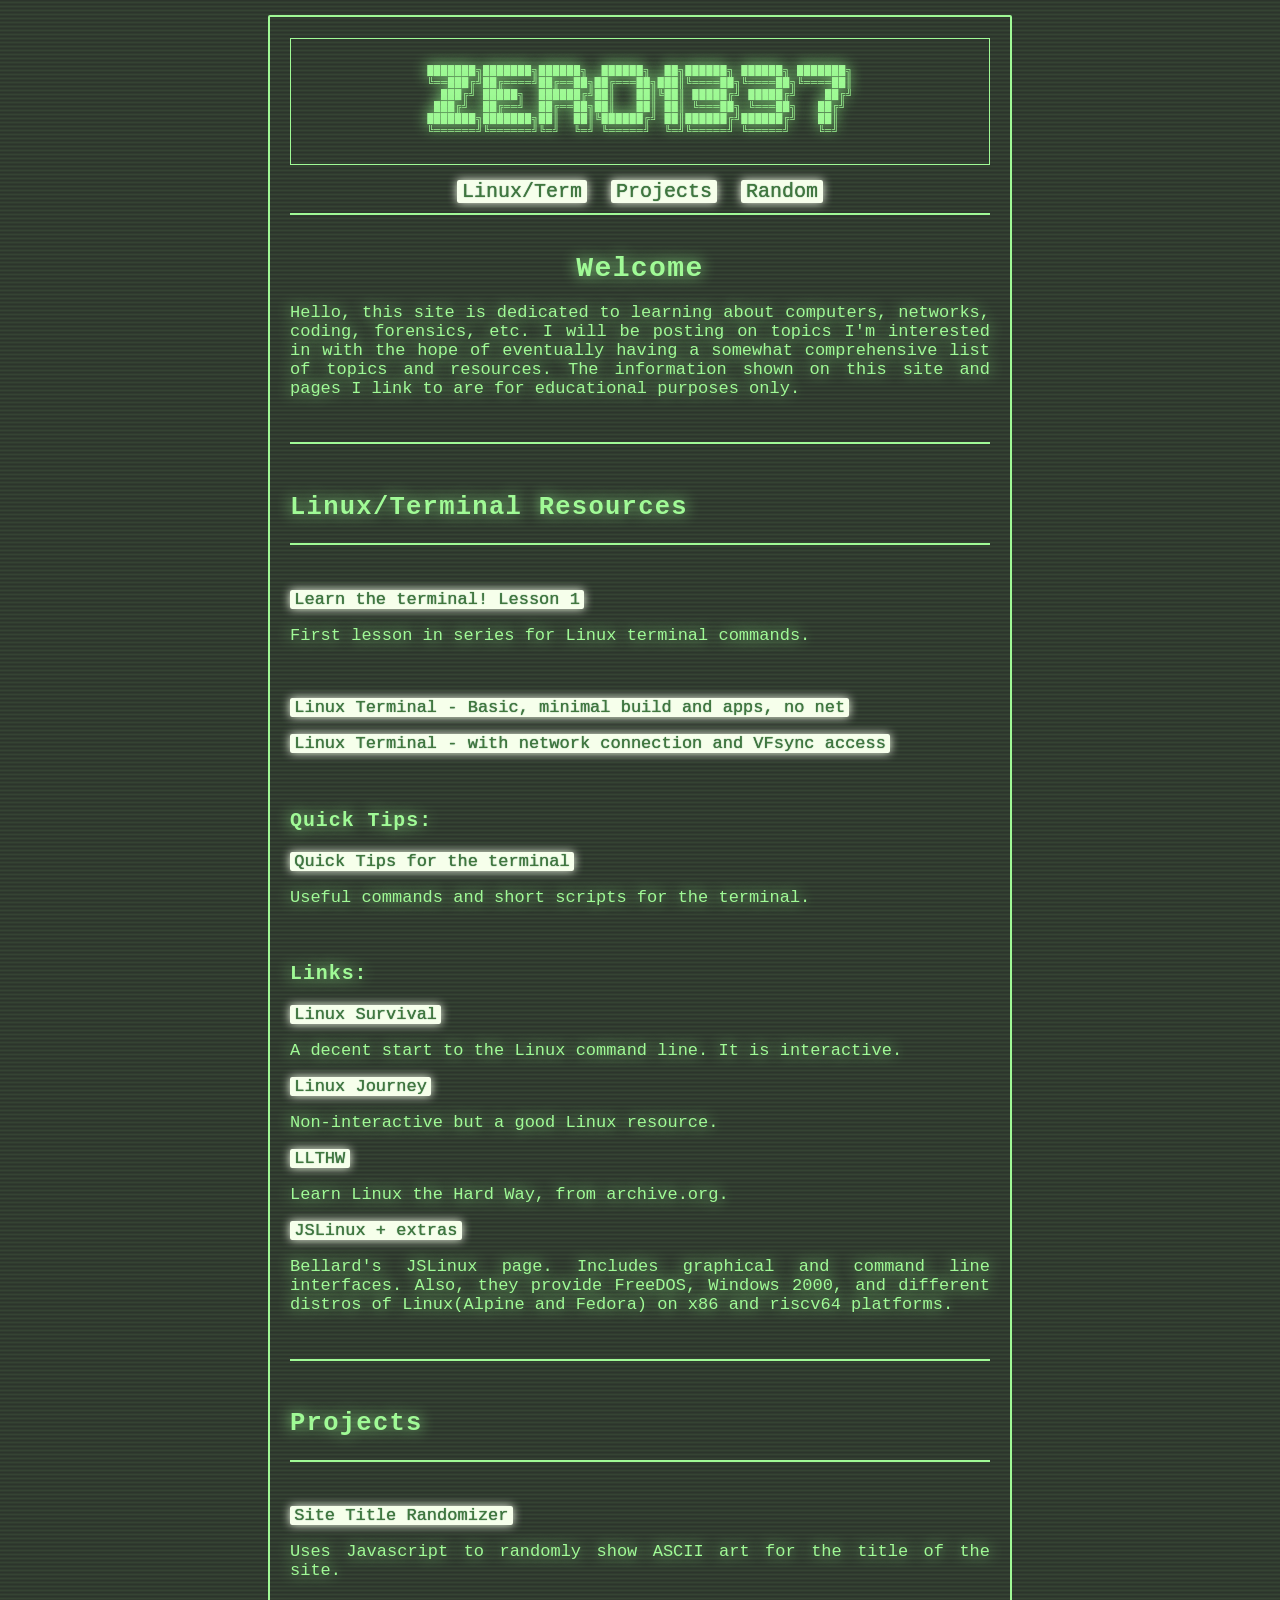
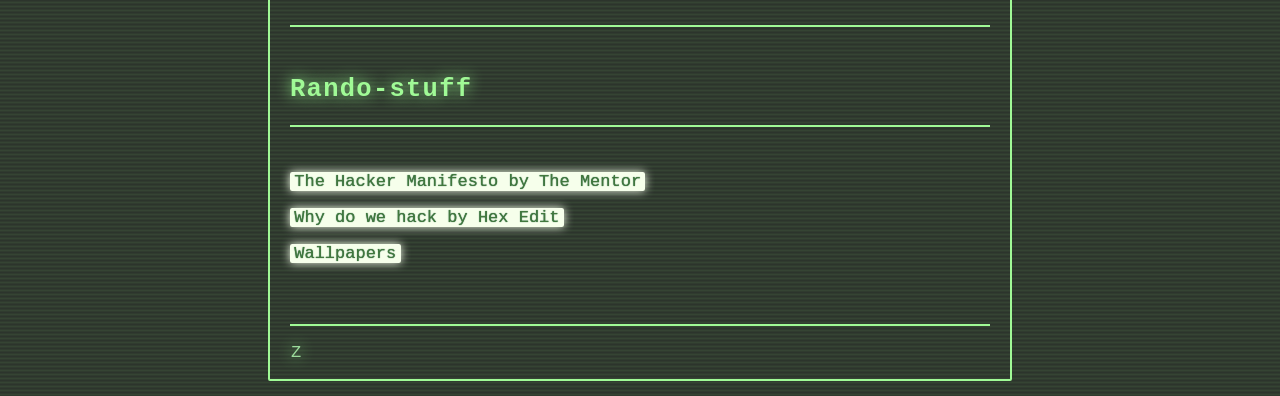
<file: index.html>
<!DOCTYPE html>
<html><head>
<meta http-equiv="content-type" content="text/html; charset=UTF-8"><meta charset="utf-8">
<meta name="viewport" content="width=device-width, initial-scale=1">
<title></title>
<meta name="description" content="zero1337">

<link href="main.css" rel="stylesheet">
<link rel="stylesheet" href="hack.css">
</head>

<body><header>
<script src="title.js"></script>
    <div><span id="zerotitle"></span>
<nav style="text-align: center"><a href="index.html#linterm">Linux/Term</a>&nbsp&nbsp<a href="index.html#projects">Projects</a>&nbsp&nbsp<a href="index.html#rando">Random</a></nav>
</div>
</header>



<main>
<br>
    <h1 style="text-align: center">Welcome</h1>
	<p>Hello, this site is dedicated to learning about computers, networks, coding, forensics, etc. I will be posting on topics I'm interested in with the hope of eventually having a somewhat comprehensive list of topics and resources. The information shown on this site and pages I link to are for educational purposes only.</p>
<br><hr><br>
<h2 id="linterm">Linux/Terminal Resources</h2>
<hr><br>
    <p><a href="learnterm1/index.html">Learn the terminal! Lesson 1</a></p>
	<p>First lesson in series for Linux terminal commands.</p><br>
<!--	<p><a href="learnterm2/index.html">Learn the terminal! Lesson 2</a></p>
	<p><a href="learnterm3/index.html">Learn the terminal! Lesson 3</a></p>
	<p><a href="learnterm4/index.html">Learn the terminal! Lesson 4</a></p> -->
	<p><a href="termbasic.html">Linux Terminal - Basic, minimal build and apps, no net</a></p>
	<p><a href="term.html">Linux Terminal - with network connection and VFsync access</a></p><br>
<h3>Quick Tips:</h3>
	<p><a href="quicktips.html">Quick Tips for the terminal</a></p><p>Useful commands and short scripts for the terminal.</p><br>
<h3>Links:</h3>
	<p><a href="https://linuxsurvival.com/" target="_blank" rel="noopener noreferrer">Linux Survival</a></p><p>A decent start to the Linux command line. It is interactive.</p>
	<p><a href="https://linuxjourney.com/" target="_blank" rel="noopener noreferrer">Linux Journey</a></p><p>Non-interactive but a good Linux resource.</p>
	<p><a href="https://web.archive.org/web/20130926213426/http://nixsrv.com/llthw" target="_blank" rel="noopener noreferrer">LLTHW</a></p><p>Learn Linux the Hard Way, from archive.org.</p>
	<p><a href="https://bellard.org/jslinux/" target="_blank" rel="noopener noreferrer">JSLinux + extras</a></p><p>Bellard's JSLinux page. Includes graphical and command line interfaces. Also, they provide FreeDOS, Windows 2000, and different distros of Linux(Alpine and Fedora) on x86 and riscv64 platforms.</p>
<!--	<p><a href=""></a></p><p>desc</p>
-->
<br><hr><br>
<h2 id="projects">Projects</h2>
<hr><br>
	<p><a href="randotitle.html">Site Title Randomizer</a></p><p>Uses Javascript to randomly show ASCII art for the title of the site.</p>

<br><hr><br>
<h2 id="rando">Rando-stuff</h2>
<hr><br>
	<p><a href="mentor.html">The Hacker Manifesto by The Mentor</a></p>
	<p><a href="whyhack.html">Why do we hack by Hex Edit</a></p>
	<p><a href="wp.html">Wallpapers</a></p>
<br>

</main>

<footer>
    <span class="cursor">Z</span>
 
    
        
    
</footer>

</body></html>
</file>
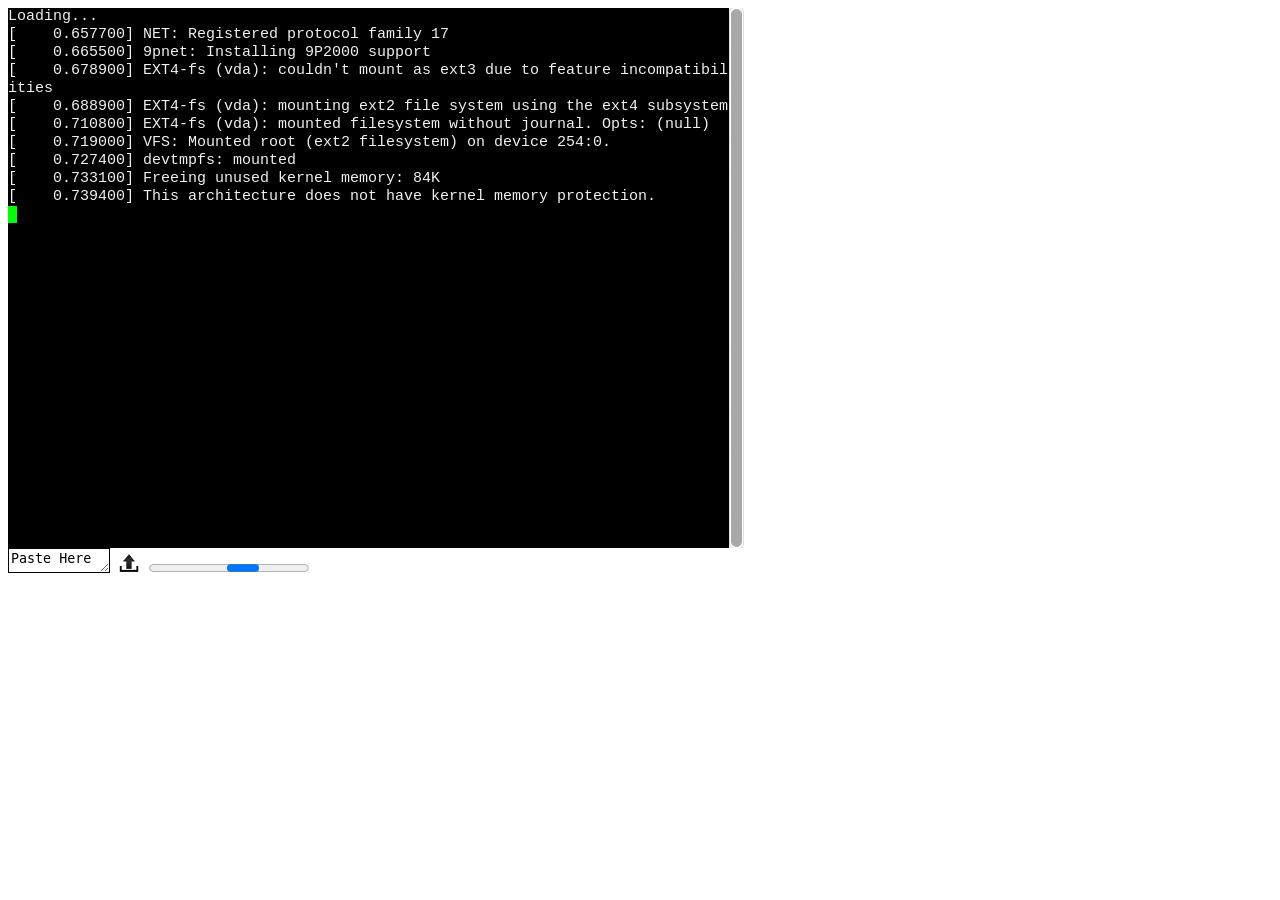
<file: jsl/index.html>
<!DOCTYPE html>
<html>
<head>
  <meta http-equiv="Content-Type" content="text/html; charset=utf-8">
  <title>JSLinux</title>
  <link href="style.css" type="text/css" rel="stylesheet"/>
<style>
</style>
</head>
<body>
<div id="term_wrap">
  <div id="term_container">
  </div>
  <div>
    <textarea id="term_paste" cols="10" rows="1" autocorrect="off">Paste Here</textarea>
    <label>
      <img title="Upload files" src="images/upload-icon.png"><input type="file" id="files" multiple onchange="on_update_files(this.files)">
    </label>
    <progress id="net_progress">
    </progress>
  </div>
</div>
<script type="text/javascript" src="term.js"></script>
<script type="text/javascript" src="jslinux.js"></script>
<div id="copyright"></div>
</body>
</html>
</file>
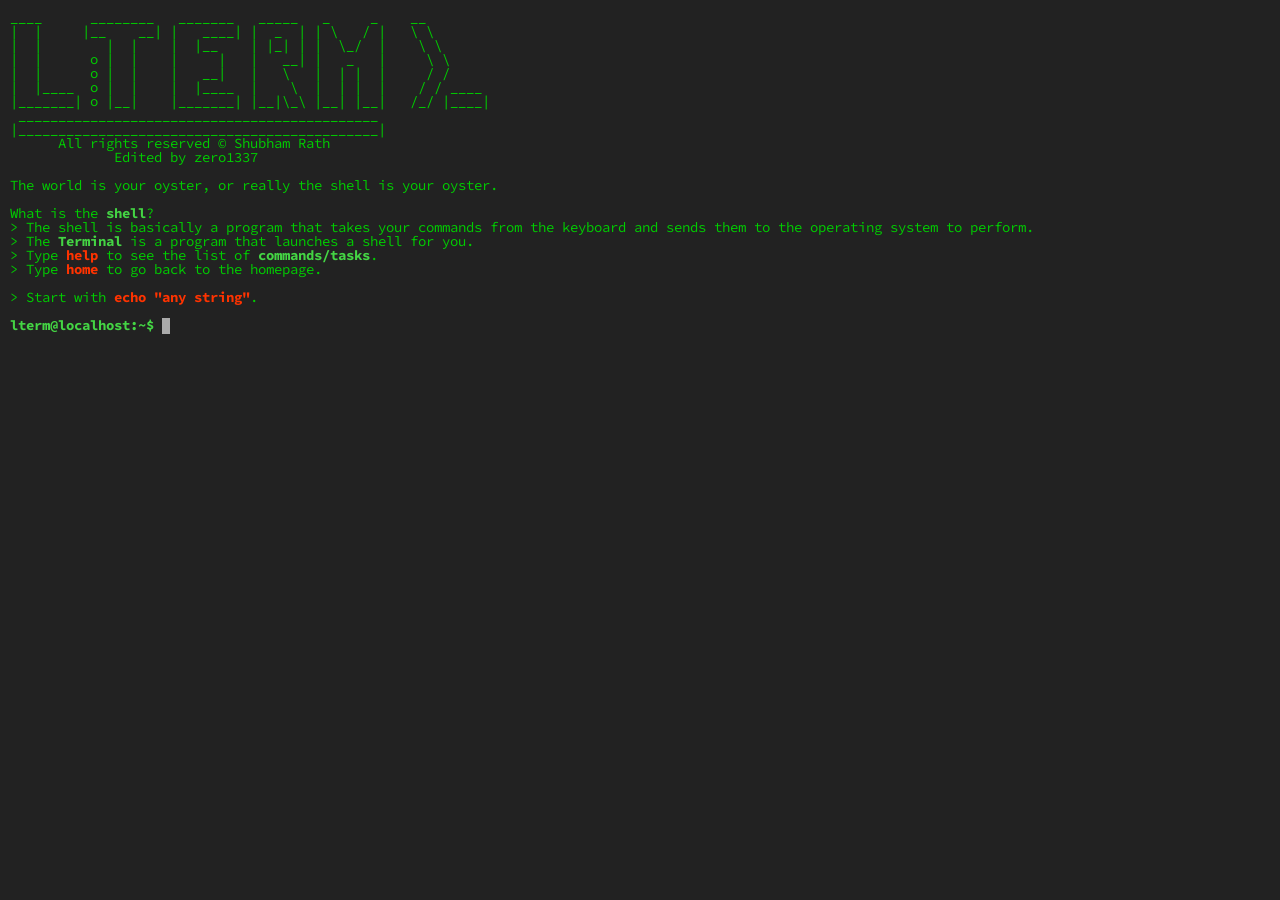
<file: learnterm1/index.html>
<!DOCTYPE html>
<html lang="en">
<head>
  <meta charset="UTF-8">
  <meta http-equiv="X-UA-Compatible" content="IE=edge,chrome=1">
  <meta name="description" content="Online Terminal(Emulator) tutorial">
  <meta name="keywords" content="HTML,CSS,JavaScript,Jquery">
  <meta name="author" content="Shubham Rath">
  
  <title>lterm: Online Terminal(Emulator) tutorial</title>

    <link rel="shortcut icon" href="terminal.png"/>
    <script src="js/jquery-1.7.1.min.js"></script>
    <script src="js/jquery.mousewheel-min.js"></script>
    <script src="js/jquery.terminal.min.js"></script>
    <link href="css/jquery.terminal.css" rel="stylesheet"/>
    <link href='http://fonts.googleapis.com/css?family=Source+Code+Pro:400,600' rel='stylesheet' type='text/css'>

    <!-- Font awesome icons -->
    <link href="https://maxcdn.bootstrapcdn.com/font-awesome/4.6.3/css/font-awesome.min.css" rel="stylesheet" integrity="sha384-T8Gy5hrqNKT+hzMclPo118YTQO6cYprQmhrYwIiQ/3axmI1hQomh7Ud2hPOy8SP1" crossorigin="anonymous">

    <!-- Latest compiled and minified CSS -->
    <link rel="stylesheet" href="https://maxcdn.bootstrapcdn.com/bootstrap/3.3.7/css/bootstrap.min.css" integrity="sha384-BVYiiSIFeK1dGmJRAkycuHAHRg32OmUcww7on3RYdg4Va+PmSTsz/K68vbdEjh4u" crossorigin="anonymous">

    <!-- Latest compiled and minified JavaScript -->
    <script src="https://maxcdn.bootstrapcdn.com/bootstrap/3.3.7/js/bootstrap.min.js" integrity="sha384-Tc5IQib027qvyjSMfHjOMaLkfuWVxZxUPnCJA7l2mCWNIpG9mGCD8wGNIcPD7Txa" crossorigin="anonymous"></script>

</head>

<body>
  <script src="js/mainalt.js"></script>
</body>
</html>
</file>
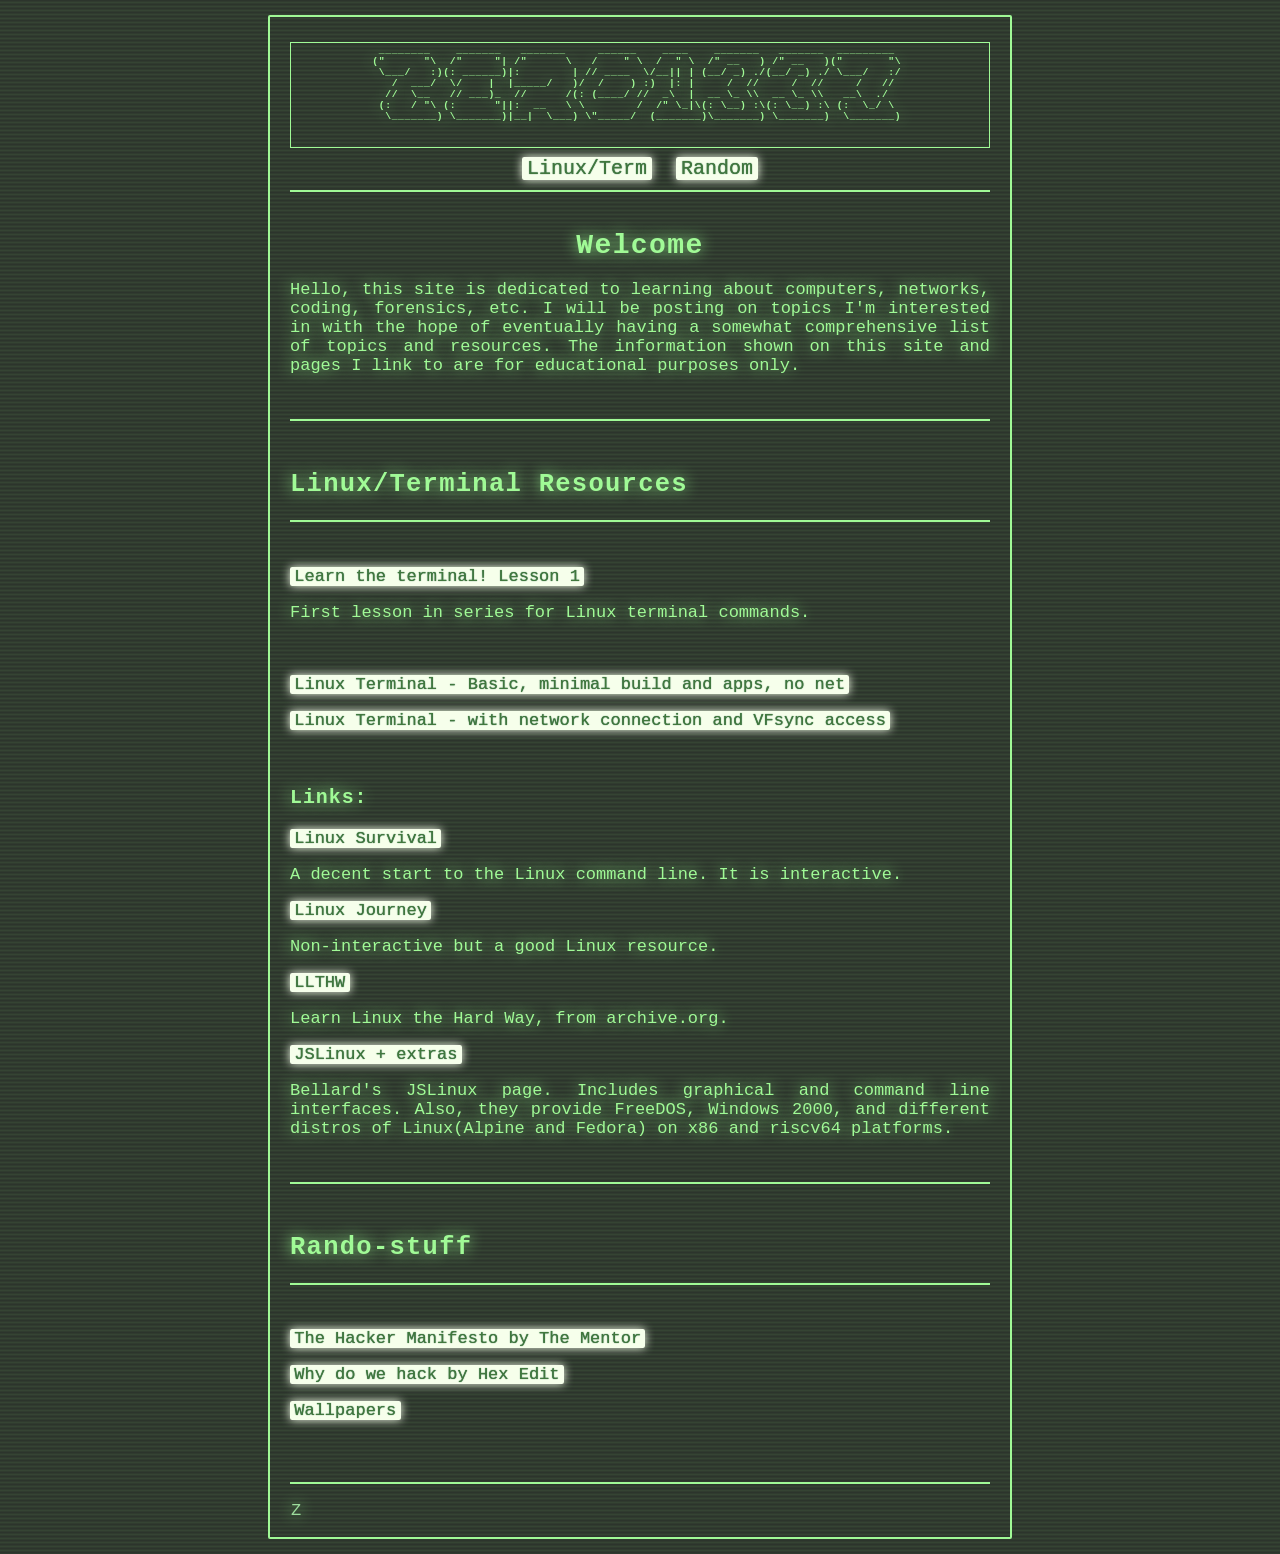
<file: indextest1.html>
<!DOCTYPE html>
<html><head>
<meta http-equiv="content-type" content="text/html; charset=UTF-8"><meta charset="utf-8">
<meta name="viewport" content="width=device-width, initial-scale=1">
<title></title>
<meta name="description" content="zero1337">

<link href="main.css" rel="stylesheet">
<link rel="stylesheet" href="hack.css">

</head><body><header>
    <div><a class="title" style="font-size: .60em" href="index.html">
<pre>
 ________    _______   _______     ______    ____    _______   _______  _________  
("      "\  /"     "| /"      \   /    " \  /  " \  /" __   ) /" __   )("       "\ 
 \___/   :)(: ______)|:        | // ____  \/__|| | (__/ _) ./(__/ _) ./ \___/   :/ 
   /  ___/  \/    |  |_____/   )/  /    ) :)  |: |     /  //     /  //     /   //  
  //  \__   // ___)_  //      /(: (____/ //  _\  |  __ \_ \\  __ \_ \\   __\  ./   
 (:   / "\ (:      "||:  __   \ \        /  /" \_|\(: \__) :\(: \__) :\ (:  \_/ \  
  \_______) \_______)|__|  \___) \"_____/  (_______)\_______) \_______)  \_______) 
                                                                                   

</pre>
</a>
<nav style="text-align: center"><a href="#linterm">Linux/Term</a>&nbsp&nbsp<a href="#rando">Random</a></nav>
</div>
</header>



<main>
<br>
    <h1 style="text-align: center">Welcome</h1>
	<p>Hello, this site is dedicated to learning about computers, networks, coding, forensics, etc. I will be posting on topics I'm interested in with the hope of eventually having a somewhat comprehensive list of topics and resources. The information shown on this site and pages I link to are for educational purposes only.</p>
<br><hr><br>
<h2 id="linterm">Linux/Terminal Resources</h2>
<hr><br>
    <p><a href="learnterm1/index.html">Learn the terminal! Lesson 1</a></p>
	<p>First lesson in series for Linux terminal commands.</p><br>
<!--	<p><a href="learnterm2/index.html">Learn the terminal! Lesson 2</a></p>
	<p><a href="learnterm3/index.html">Learn the terminal! Lesson 3</a></p>
	<p><a href="learnterm4/index.html">Learn the terminal! Lesson 4</a></p> -->
	<p><a href="termbasic.html">Linux Terminal - Basic, minimal build and apps, no net</a></p>
	<p><a href="term.html">Linux Terminal - with network connection and VFsync access</a></p><br>
<h3>Links:</h3>
	<p><a href="https://linuxsurvival.com/" target="_blank" rel="noopener noreferrer">Linux Survival</a></p><p>A decent start to the Linux command line. It is interactive.</p>
	<p><a href="https://linuxjourney.com/" target="_blank" rel="noopener noreferrer">Linux Journey</a></p><p>Non-interactive but a good Linux resource.</p>
	<p><a href="https://web.archive.org/web/20130926213426/http://nixsrv.com/llthw" target="_blank" rel="noopener noreferrer">LLTHW</a></p><p>Learn Linux the Hard Way, from archive.org.</p>
	<p><a href="https://bellard.org/jslinux/" target="_blank" rel="noopener noreferrer">JSLinux + extras</a></p><p>Bellard's JSLinux page. Includes graphical and command line interfaces. Also, they provide FreeDOS, Windows 2000, and different distros of Linux(Alpine and Fedora) on x86 and riscv64 platforms.</p>
<!--	<p><a href=""></a></p><p>desc</p>
-->
<br><hr><br>
<h2 id="rando">Rando-stuff</h2>
<hr><br>
	<p><a href="mentor.html">The Hacker Manifesto by The Mentor</a></p>
	<p><a href="whyhack.html">Why do we hack by Hex Edit</a></p>
	<p><a href="wp.html">Wallpapers</a></p>
<br>

</main>

<footer>
    <span class="cursor">Z</span>
 
    
        
    
</footer>

</body></html>
</file>
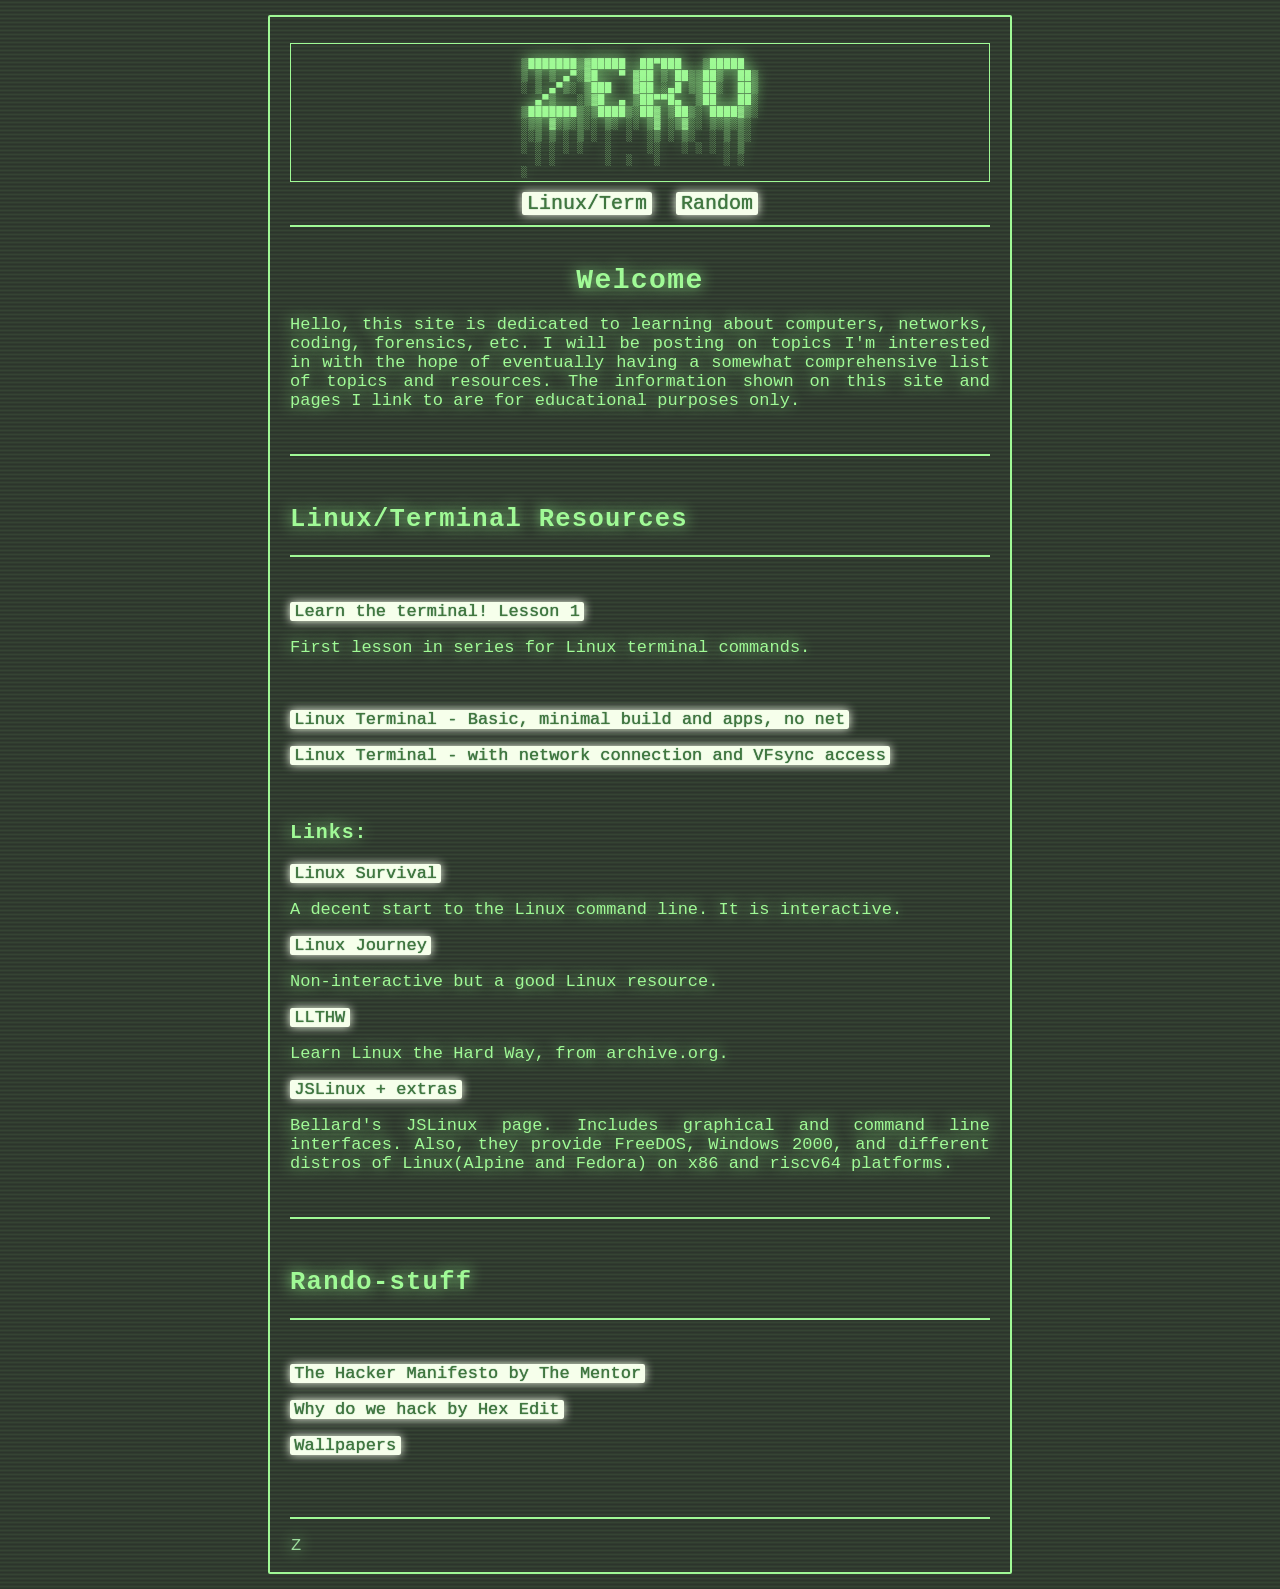
<file: indextest2.html>
<!DOCTYPE html>
<html><head>
<meta http-equiv="content-type" content="text/html; charset=UTF-8"><meta charset="utf-8">
<meta name="viewport" content="width=device-width, initial-scale=1">
<title></title>
<meta name="description" content="zero1337">

<link href="main.css" rel="stylesheet">
<link rel="stylesheet" href="hack.css">

</head><body><header>
    <div><a class="title" style="font-size: .65em" href="index.html">
<pre>

▒███████▒▓█████  ██▀███   ▒█████  
▒ ▒ ▒ ▄▀░▓█   ▀ ▓██ ▒ ██▒▒██▒  ██▒
░ ▒ ▄▀▒░ ▒███   ▓██ ░▄█ ▒▒██░  ██▒
  ▄▀▒   ░▒▓█  ▄ ▒██▀▀█▄  ▒██   ██░
▒███████▒░▒████▒░██▓ ▒██▒░ ████▓▒░
░▒▒ ▓░▒░▒░░ ▒░ ░░ ▒▓ ░▒▓░░ ▒░▒░▒░ 
░░▒ ▒ ░ ▒ ░ ░  ░  ░▒ ░ ▒░  ░ ▒ ▒░ 
░ ░ ░ ░ ░   ░     ░░   ░ ░ ░ ░ ▒  
  ░ ░       ░  ░   ░         ░ ░  
░                                 
</pre>
</a>
<nav style="text-align: center"><a href="#linterm">Linux/Term</a>&nbsp&nbsp<a href="#rando">Random</a></nav>
</div>
</header>



<main>
<br>
    <h1 style="text-align: center">Welcome</h1>
	<p>Hello, this site is dedicated to learning about computers, networks, coding, forensics, etc. I will be posting on topics I'm interested in with the hope of eventually having a somewhat comprehensive list of topics and resources. The information shown on this site and pages I link to are for educational purposes only.</p>
<br><hr><br>
<h2 id="linterm">Linux/Terminal Resources</h2>
<hr><br>
    <p><a href="learnterm1/index.html">Learn the terminal! Lesson 1</a></p>
	<p>First lesson in series for Linux terminal commands.</p><br>
<!--	<p><a href="learnterm2/index.html">Learn the terminal! Lesson 2</a></p>
	<p><a href="learnterm3/index.html">Learn the terminal! Lesson 3</a></p>
	<p><a href="learnterm4/index.html">Learn the terminal! Lesson 4</a></p> -->
	<p><a href="termbasic.html">Linux Terminal - Basic, minimal build and apps, no net</a></p>
	<p><a href="term.html">Linux Terminal - with network connection and VFsync access</a></p><br>
<h3>Links:</h3>
	<p><a href="https://linuxsurvival.com/" target="_blank" rel="noopener noreferrer">Linux Survival</a></p><p>A decent start to the Linux command line. It is interactive.</p>
	<p><a href="https://linuxjourney.com/" target="_blank" rel="noopener noreferrer">Linux Journey</a></p><p>Non-interactive but a good Linux resource.</p>
	<p><a href="https://web.archive.org/web/20130926213426/http://nixsrv.com/llthw" target="_blank" rel="noopener noreferrer">LLTHW</a></p><p>Learn Linux the Hard Way, from archive.org.</p>
	<p><a href="https://bellard.org/jslinux/" target="_blank" rel="noopener noreferrer">JSLinux + extras</a></p><p>Bellard's JSLinux page. Includes graphical and command line interfaces. Also, they provide FreeDOS, Windows 2000, and different distros of Linux(Alpine and Fedora) on x86 and riscv64 platforms.</p>
<!--	<p><a href=""></a></p><p>desc</p>
-->
<br><hr><br>
<h2 id="rando">Rando-stuff</h2>
<hr><br>
	<p><a href="mentor.html">The Hacker Manifesto by The Mentor</a></p>
	<p><a href="whyhack.html">Why do we hack by Hex Edit</a></p>
	<p><a href="wp.html">Wallpapers</a></p>
<br>

</main>

<footer>
    <span class="cursor">Z</span>
 
    
        
    
</footer>

</body></html>
</file>
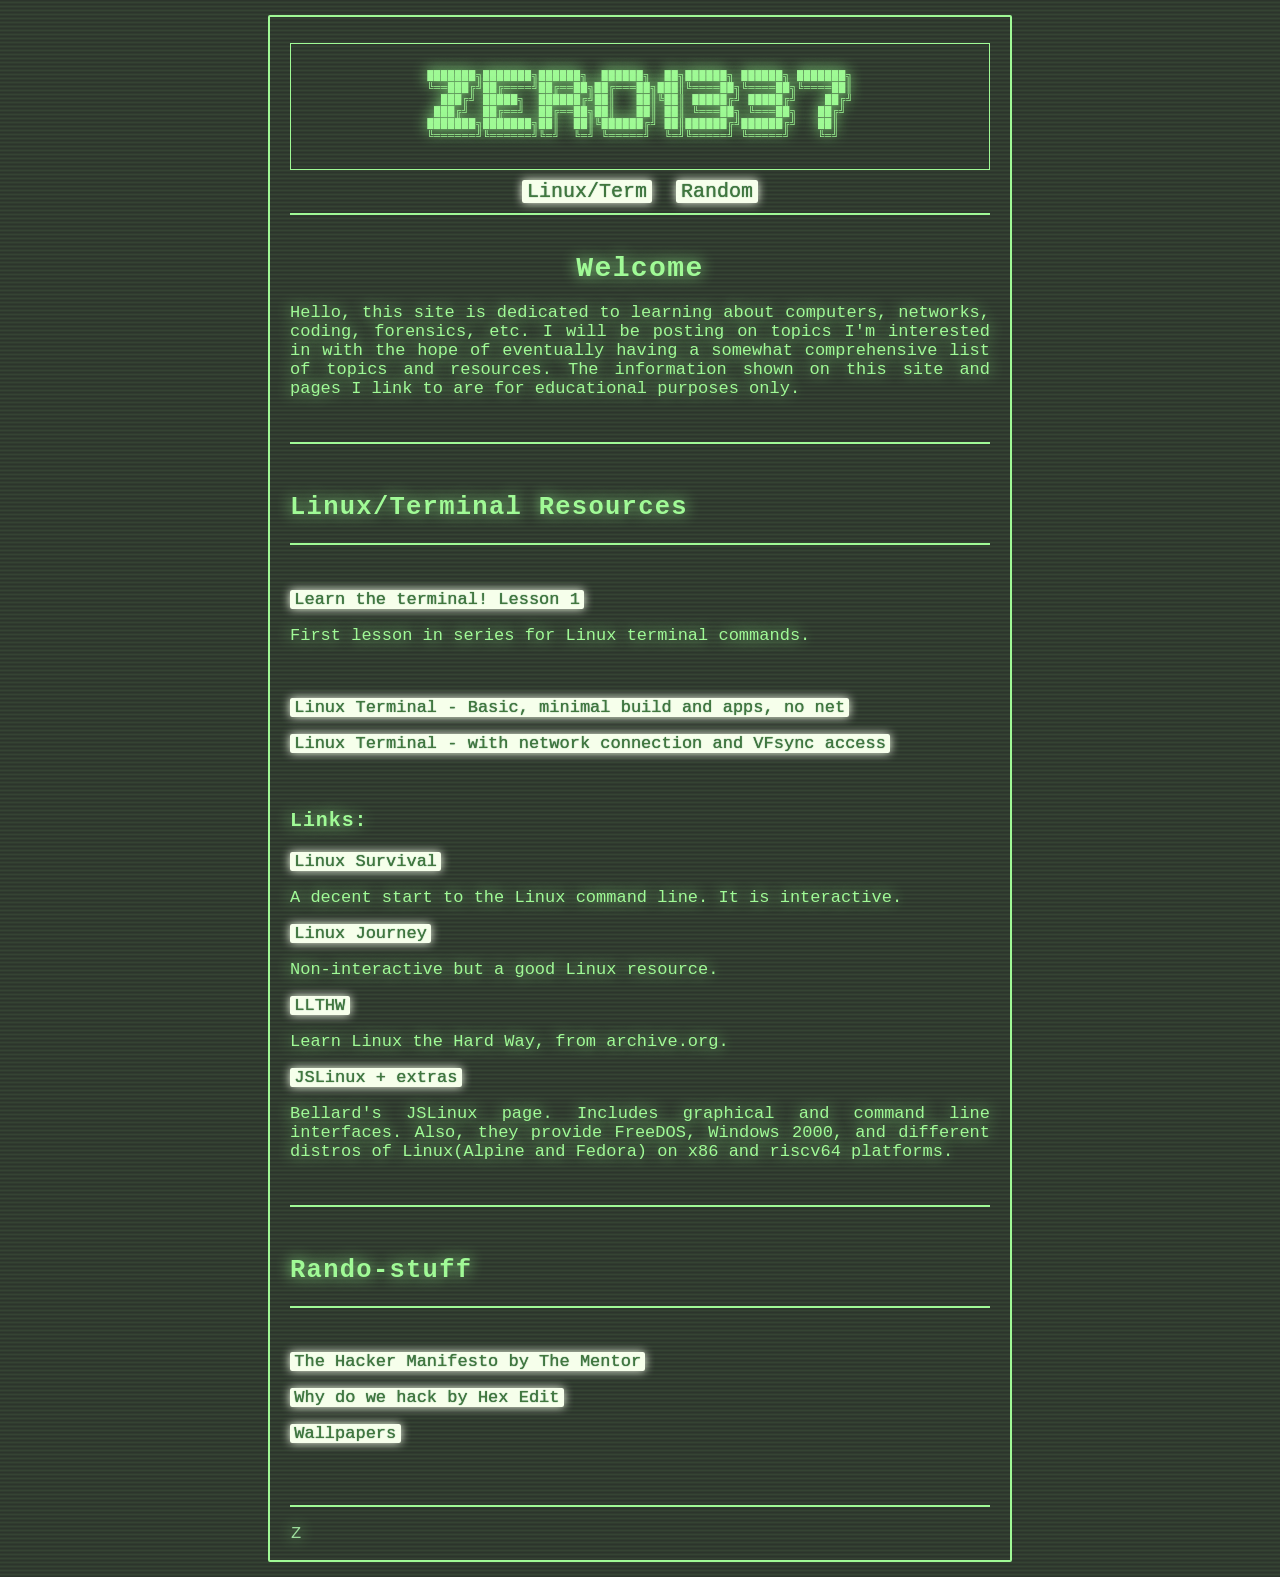
<file: indextest3.html>
<!DOCTYPE html>
<html><head>
<meta http-equiv="content-type" content="text/html; charset=UTF-8"><meta charset="utf-8">
<meta name="viewport" content="width=device-width, initial-scale=1">
<title></title>
<meta name="description" content="zero1337">

<link href="main.css" rel="stylesheet">
<link rel="stylesheet" href="hack.css">

</head><body><header>
    <div><a class="title" style="font-size: .65em" href="index.html">
<pre>


███████╗███████╗██████╗  ██████╗  ██╗██████╗ ██████╗ ███████╗
╚══███╔╝██╔════╝██╔══██╗██╔═══██╗███║╚════██╗╚════██╗╚════██║
  ███╔╝ █████╗  ██████╔╝██║   ██║╚██║ █████╔╝ █████╔╝    ██╔╝
 ███╔╝  ██╔══╝  ██╔══██╗██║   ██║ ██║ ╚═══██╗ ╚═══██╗   ██╔╝ 
███████╗███████╗██║  ██║╚██████╔╝ ██║██████╔╝██████╔╝   ██║  
╚══════╝╚══════╝╚═╝  ╚═╝ ╚═════╝  ╚═╝╚═════╝ ╚═════╝    ╚═╝  
                                                             

</pre>
</a>
<nav style="text-align: center"><a href="#linterm">Linux/Term</a>&nbsp&nbsp<a href="#rando">Random</a></nav>
</div>
</header>



<main>
<br>
    <h1 style="text-align: center">Welcome</h1>
	<p>Hello, this site is dedicated to learning about computers, networks, coding, forensics, etc. I will be posting on topics I'm interested in with the hope of eventually having a somewhat comprehensive list of topics and resources. The information shown on this site and pages I link to are for educational purposes only.</p>
<br><hr><br>
<h2 id="linterm">Linux/Terminal Resources</h2>
<hr><br>
    <p><a href="learnterm1/index.html">Learn the terminal! Lesson 1</a></p>
	<p>First lesson in series for Linux terminal commands.</p><br>
<!--	<p><a href="learnterm2/index.html">Learn the terminal! Lesson 2</a></p>
	<p><a href="learnterm3/index.html">Learn the terminal! Lesson 3</a></p>
	<p><a href="learnterm4/index.html">Learn the terminal! Lesson 4</a></p> -->
	<p><a href="termbasic.html">Linux Terminal - Basic, minimal build and apps, no net</a></p>
	<p><a href="term.html">Linux Terminal - with network connection and VFsync access</a></p><br>
<h3>Links:</h3>
	<p><a href="https://linuxsurvival.com/" target="_blank" rel="noopener noreferrer">Linux Survival</a></p><p>A decent start to the Linux command line. It is interactive.</p>
	<p><a href="https://linuxjourney.com/" target="_blank" rel="noopener noreferrer">Linux Journey</a></p><p>Non-interactive but a good Linux resource.</p>
	<p><a href="https://web.archive.org/web/20130926213426/http://nixsrv.com/llthw" target="_blank" rel="noopener noreferrer">LLTHW</a></p><p>Learn Linux the Hard Way, from archive.org.</p>
	<p><a href="https://bellard.org/jslinux/" target="_blank" rel="noopener noreferrer">JSLinux + extras</a></p><p>Bellard's JSLinux page. Includes graphical and command line interfaces. Also, they provide FreeDOS, Windows 2000, and different distros of Linux(Alpine and Fedora) on x86 and riscv64 platforms.</p>
<!--	<p><a href=""></a></p><p>desc</p>
-->
<br><hr><br>
<h2 id="rando">Rando-stuff</h2>
<hr><br>
	<p><a href="mentor.html">The Hacker Manifesto by The Mentor</a></p>
	<p><a href="whyhack.html">Why do we hack by Hex Edit</a></p>
	<p><a href="wp.html">Wallpapers</a></p>
<br>

</main>

<footer>
    <span class="cursor">Z</span>
 
    
        
    
</footer>

</body></html>
</file>
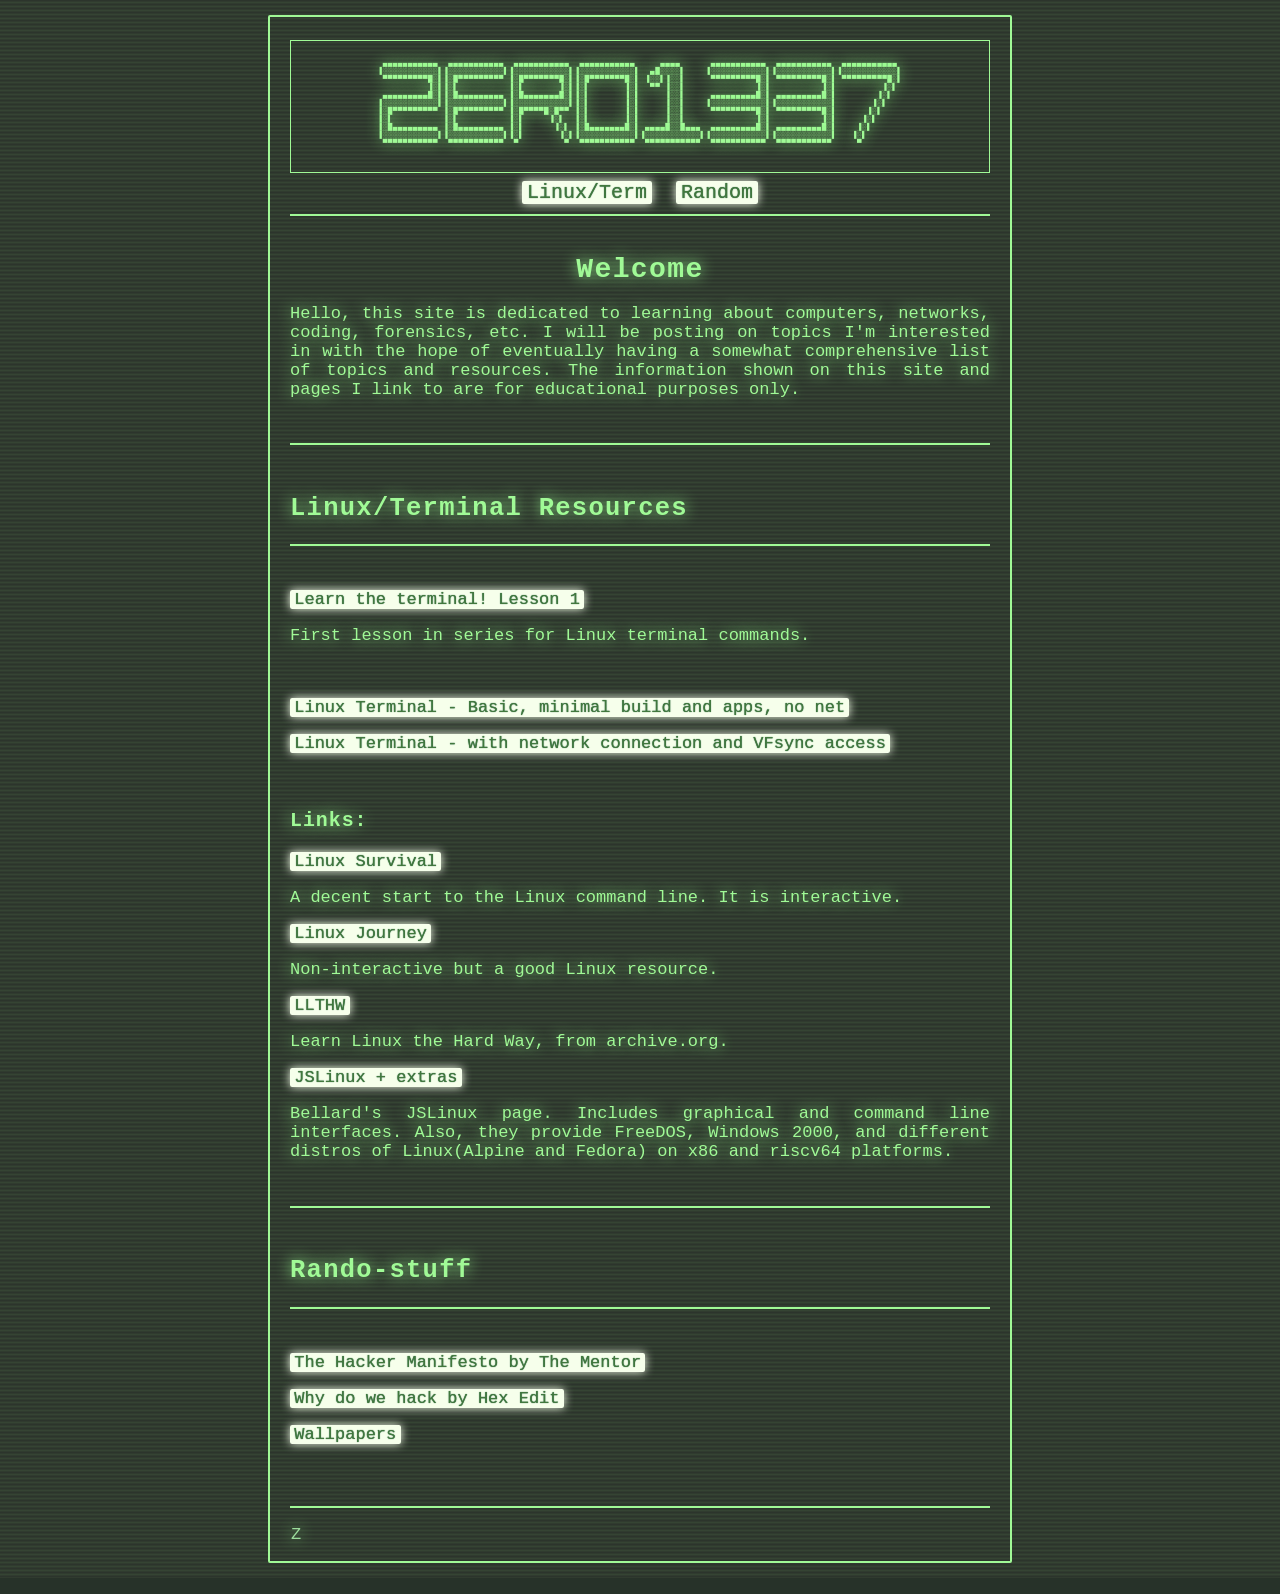
<file: indextest4.html>
<!DOCTYPE html>
<html><head>
<meta http-equiv="content-type" content="text/html; charset=UTF-8"><meta charset="utf-8">
<meta name="viewport" content="width=device-width, initial-scale=1">
<title></title>
<meta name="description" content="zero1337">

<link href="main.css" rel="stylesheet">
<link rel="stylesheet" href="hack.css">

</head><body><header>
    <div><a class="title" style="font-size: .47em" href="index.html">
<pre>


 ▄▄▄▄▄▄▄▄▄▄▄  ▄▄▄▄▄▄▄▄▄▄▄  ▄▄▄▄▄▄▄▄▄▄▄  ▄▄▄▄▄▄▄▄▄▄▄     ▄▄▄▄      ▄▄▄▄▄▄▄▄▄▄▄  ▄▄▄▄▄▄▄▄▄▄▄  ▄▄▄▄▄▄▄▄▄▄▄ 
▐░░░░░░░░░░░▌▐░░░░░░░░░░░▌▐░░░░░░░░░░░▌▐░░░░░░░░░░░▌  ▄█░░░░▌    ▐░░░░░░░░░░░▌▐░░░░░░░░░░░▌▐░░░░░░░░░░░▌
 ▀▀▀▀▀▀▀▀▀█░▌▐░█▀▀▀▀▀▀▀▀▀ ▐░█▀▀▀▀▀▀▀█░▌▐░█▀▀▀▀▀▀▀█░▌ ▐░░▌▐░░▌     ▀▀▀▀▀▀▀▀▀█░▌ ▀▀▀▀▀▀▀▀▀█░▌ ▀▀▀▀▀▀▀▀▀█░▌
          ▐░▌▐░▌          ▐░▌       ▐░▌▐░▌       ▐░▌  ▀▀ ▐░░▌              ▐░▌          ▐░▌         ▐░▌ 
 ▄▄▄▄▄▄▄▄▄█░▌▐░█▄▄▄▄▄▄▄▄▄ ▐░█▄▄▄▄▄▄▄█░▌▐░▌       ▐░▌     ▐░░▌     ▄▄▄▄▄▄▄▄▄█░▌ ▄▄▄▄▄▄▄▄▄█░▌        ▐░▌  
▐░░░░░░░░░░░▌▐░░░░░░░░░░░▌▐░░░░░░░░░░░▌▐░▌       ▐░▌     ▐░░▌    ▐░░░░░░░░░░░▌▐░░░░░░░░░░░▌       ▐░▌   
▐░█▀▀▀▀▀▀▀▀▀ ▐░█▀▀▀▀▀▀▀▀▀ ▐░█▀▀▀▀█░█▀▀ ▐░▌       ▐░▌     ▐░░▌     ▀▀▀▀▀▀▀▀▀█░▌ ▀▀▀▀▀▀▀▀▀█░▌      ▐░▌    
▐░▌          ▐░▌          ▐░▌     ▐░▌  ▐░▌       ▐░▌     ▐░░▌              ▐░▌          ▐░▌     ▐░▌     
▐░█▄▄▄▄▄▄▄▄▄ ▐░█▄▄▄▄▄▄▄▄▄ ▐░▌      ▐░▌ ▐░█▄▄▄▄▄▄▄█░▌ ▄▄▄▄█░░█▄▄▄  ▄▄▄▄▄▄▄▄▄█░▌ ▄▄▄▄▄▄▄▄▄█░▌    ▐░▌      
▐░░░░░░░░░░░▌▐░░░░░░░░░░░▌▐░▌       ▐░▌▐░░░░░░░░░░░▌▐░░░░░░░░░░░▌▐░░░░░░░░░░░▌▐░░░░░░░░░░░▌   ▐░▌       
 ▀▀▀▀▀▀▀▀▀▀▀  ▀▀▀▀▀▀▀▀▀▀▀  ▀         ▀  ▀▀▀▀▀▀▀▀▀▀▀  ▀▀▀▀▀▀▀▀▀▀▀  ▀▀▀▀▀▀▀▀▀▀▀  ▀▀▀▀▀▀▀▀▀▀▀     ▀        
                                                                                                        


</pre>
</a>
<nav style="text-align: center"><a href="#linterm">Linux/Term</a>&nbsp&nbsp<a href="#rando">Random</a></nav>
</div>
</header>



<main>
<br>
    <h1 style="text-align: center">Welcome</h1>
	<p>Hello, this site is dedicated to learning about computers, networks, coding, forensics, etc. I will be posting on topics I'm interested in with the hope of eventually having a somewhat comprehensive list of topics and resources. The information shown on this site and pages I link to are for educational purposes only.</p>
<br><hr><br>
<h2 id="linterm">Linux/Terminal Resources</h2>
<hr><br>
    <p><a href="learnterm1/index.html">Learn the terminal! Lesson 1</a></p>
	<p>First lesson in series for Linux terminal commands.</p><br>
<!--	<p><a href="learnterm2/index.html">Learn the terminal! Lesson 2</a></p>
	<p><a href="learnterm3/index.html">Learn the terminal! Lesson 3</a></p>
	<p><a href="learnterm4/index.html">Learn the terminal! Lesson 4</a></p> -->
	<p><a href="termbasic.html">Linux Terminal - Basic, minimal build and apps, no net</a></p>
	<p><a href="term.html">Linux Terminal - with network connection and VFsync access</a></p><br>
<h3>Links:</h3>
	<p><a href="https://linuxsurvival.com/" target="_blank" rel="noopener noreferrer">Linux Survival</a></p><p>A decent start to the Linux command line. It is interactive.</p>
	<p><a href="https://linuxjourney.com/" target="_blank" rel="noopener noreferrer">Linux Journey</a></p><p>Non-interactive but a good Linux resource.</p>
	<p><a href="https://web.archive.org/web/20130926213426/http://nixsrv.com/llthw" target="_blank" rel="noopener noreferrer">LLTHW</a></p><p>Learn Linux the Hard Way, from archive.org.</p>
	<p><a href="https://bellard.org/jslinux/" target="_blank" rel="noopener noreferrer">JSLinux + extras</a></p><p>Bellard's JSLinux page. Includes graphical and command line interfaces. Also, they provide FreeDOS, Windows 2000, and different distros of Linux(Alpine and Fedora) on x86 and riscv64 platforms.</p>
<!--	<p><a href=""></a></p><p>desc</p>
-->
<br><hr><br>
<h2 id="rando">Rando-stuff</h2>
<hr><br>
	<p><a href="mentor.html">The Hacker Manifesto by The Mentor</a></p>
	<p><a href="whyhack.html">Why do we hack by Hex Edit</a></p>
	<p><a href="wp.html">Wallpapers</a></p>
<br>

</main>

<footer>
    <span class="cursor">Z</span>
 
    
        
    
</footer>

</body></html>
</file>
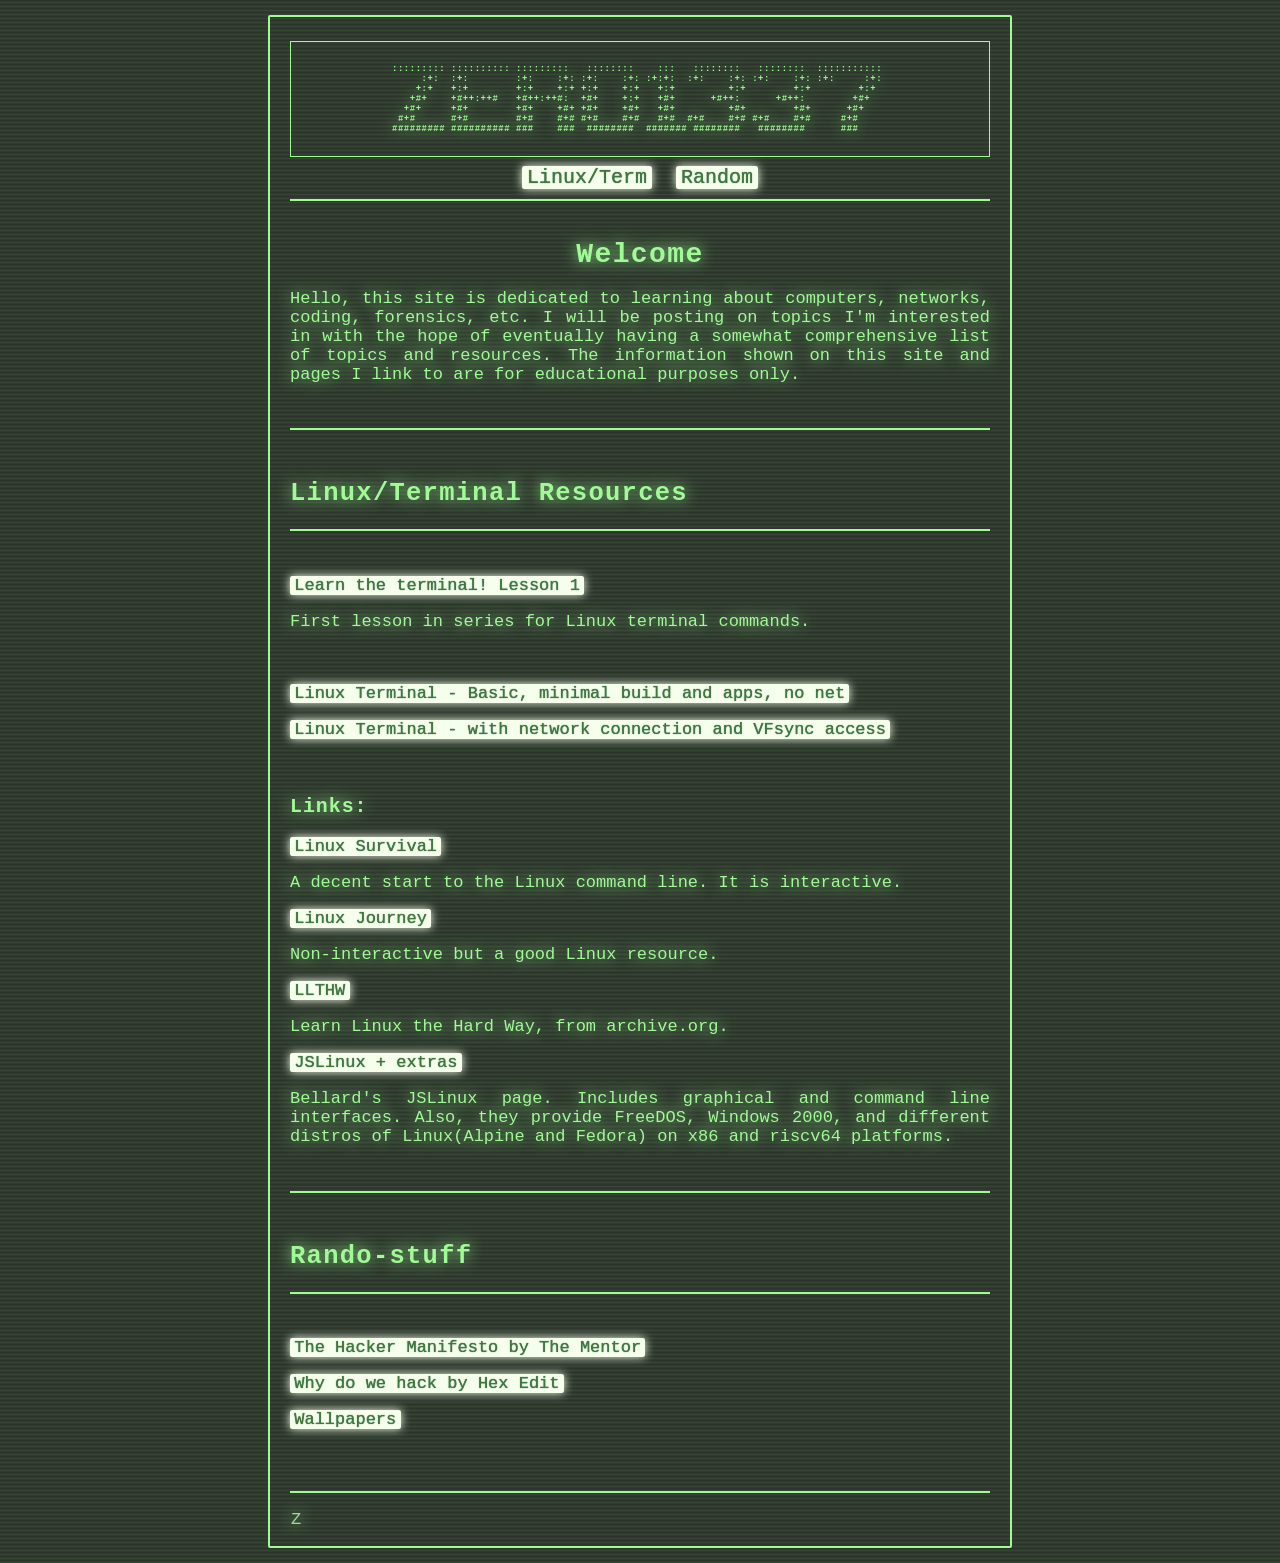
<file: indextest5.html>
<!DOCTYPE html>
<html><head>
<meta http-equiv="content-type" content="text/html; charset=UTF-8"><meta charset="utf-8">
<meta name="viewport" content="width=device-width, initial-scale=1">
<title></title>
<meta name="description" content="zero1337">

<link href="main.css" rel="stylesheet">
<link rel="stylesheet" href="hack.css">

</head><body><header>
    <div><a class="title" style="font-size: .55em" href="index.html">
<pre>


::::::::: :::::::::: :::::::::   ::::::::    :::   ::::::::   ::::::::  ::::::::::: 
     :+:  :+:        :+:    :+: :+:    :+: :+:+:  :+:    :+: :+:    :+: :+:     :+: 
    +:+   +:+        +:+    +:+ +:+    +:+   +:+         +:+        +:+        +:+  
   +#+    +#++:++#   +#++:++#:  +#+    +:+   +#+      +#++:      +#++:        +#+   
  +#+     +#+        +#+    +#+ +#+    +#+   +#+         +#+        +#+      +#+    
 #+#      #+#        #+#    #+# #+#    #+#   #+#  #+#    #+# #+#    #+#     #+#     
######### ########## ###    ###  ########  ####### ########   ########      ###     


</pre>
</a>
<nav style="text-align: center"><a href="#linterm">Linux/Term</a>&nbsp&nbsp<a href="#rando">Random</a></nav>
</div>
</header>



<main>
<br>
    <h1 style="text-align: center">Welcome</h1>
	<p>Hello, this site is dedicated to learning about computers, networks, coding, forensics, etc. I will be posting on topics I'm interested in with the hope of eventually having a somewhat comprehensive list of topics and resources. The information shown on this site and pages I link to are for educational purposes only.</p>
<br><hr><br>
<h2 id="linterm">Linux/Terminal Resources</h2>
<hr><br>
    <p><a href="learnterm1/index.html">Learn the terminal! Lesson 1</a></p>
	<p>First lesson in series for Linux terminal commands.</p><br>
<!--	<p><a href="learnterm2/index.html">Learn the terminal! Lesson 2</a></p>
	<p><a href="learnterm3/index.html">Learn the terminal! Lesson 3</a></p>
	<p><a href="learnterm4/index.html">Learn the terminal! Lesson 4</a></p> -->
	<p><a href="termbasic.html">Linux Terminal - Basic, minimal build and apps, no net</a></p>
	<p><a href="term.html">Linux Terminal - with network connection and VFsync access</a></p><br>
<h3>Links:</h3>
	<p><a href="https://linuxsurvival.com/" target="_blank" rel="noopener noreferrer">Linux Survival</a></p><p>A decent start to the Linux command line. It is interactive.</p>
	<p><a href="https://linuxjourney.com/" target="_blank" rel="noopener noreferrer">Linux Journey</a></p><p>Non-interactive but a good Linux resource.</p>
	<p><a href="https://web.archive.org/web/20130926213426/http://nixsrv.com/llthw" target="_blank" rel="noopener noreferrer">LLTHW</a></p><p>Learn Linux the Hard Way, from archive.org.</p>
	<p><a href="https://bellard.org/jslinux/" target="_blank" rel="noopener noreferrer">JSLinux + extras</a></p><p>Bellard's JSLinux page. Includes graphical and command line interfaces. Also, they provide FreeDOS, Windows 2000, and different distros of Linux(Alpine and Fedora) on x86 and riscv64 platforms.</p>
<!--	<p><a href=""></a></p><p>desc</p>
-->
<br><hr><br>
<h2 id="rando">Rando-stuff</h2>
<hr><br>
	<p><a href="mentor.html">The Hacker Manifesto by The Mentor</a></p>
	<p><a href="whyhack.html">Why do we hack by Hex Edit</a></p>
	<p><a href="wp.html">Wallpapers</a></p>
<br>

</main>

<footer>
    <span class="cursor">Z</span>
 
    
        
    
</footer>

</body></html>
</file>
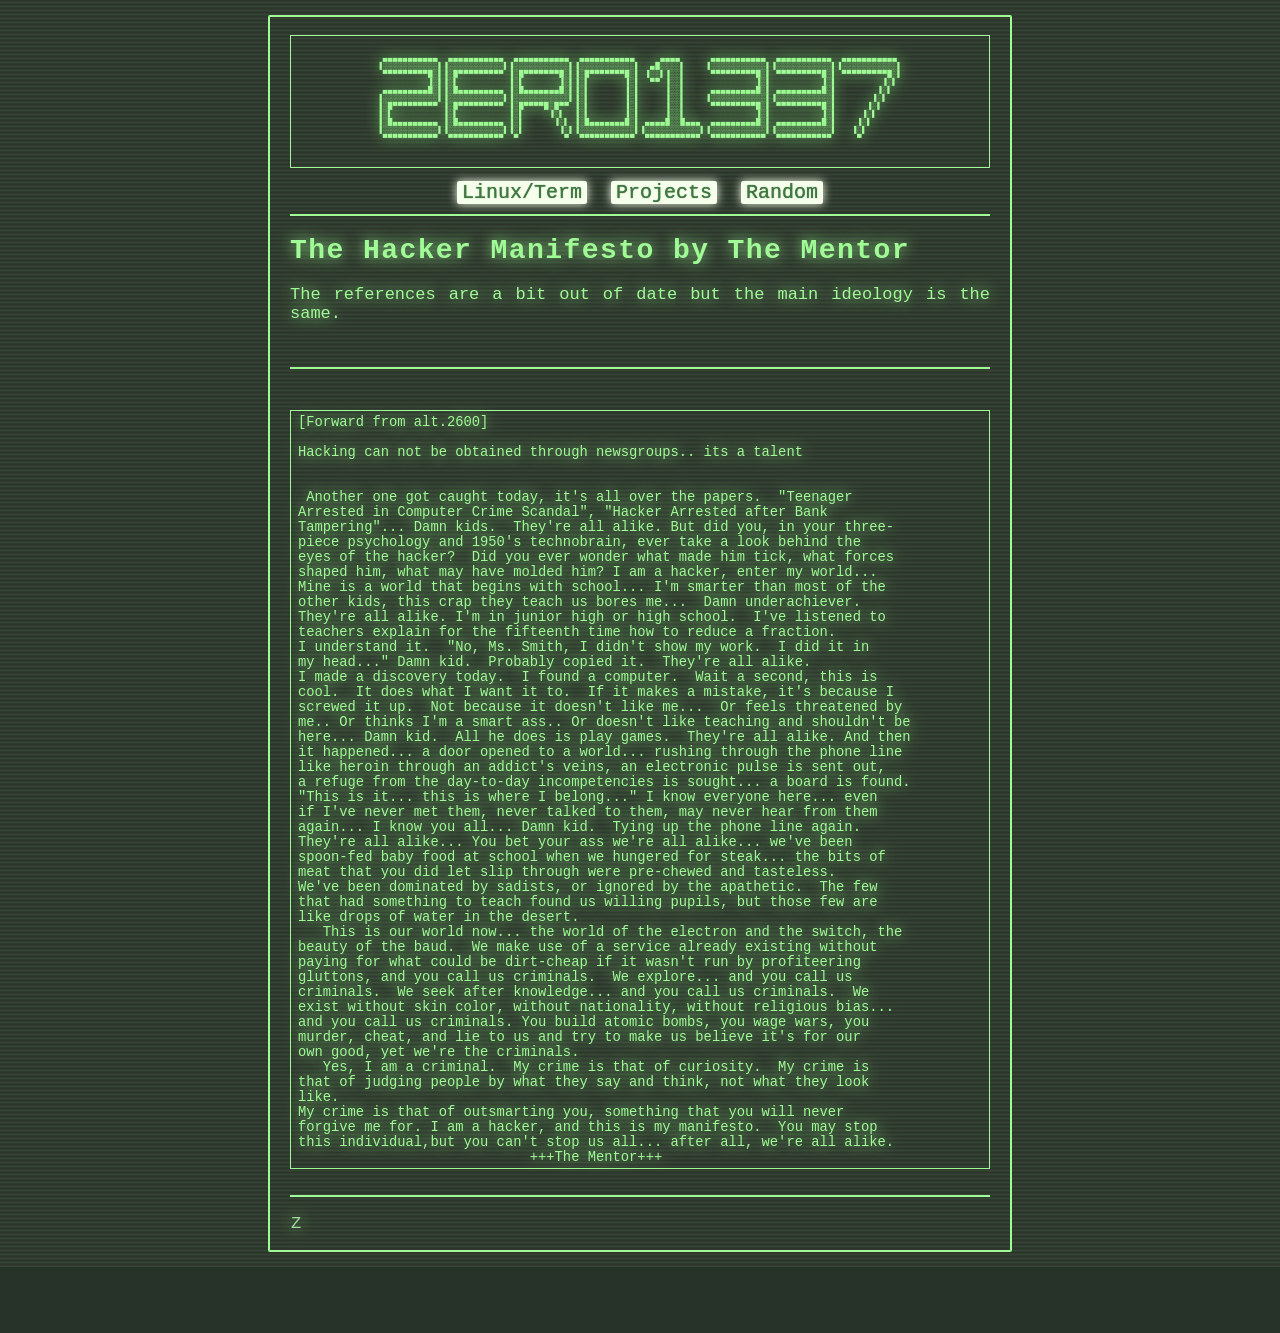
<file: mentor.html>
<!DOCTYPE html>
<html><head>
<meta http-equiv="content-type" content="text/html; charset=UTF-8"><meta charset="utf-8">
<meta name="viewport" content="width=device-width, initial-scale=1">
<title></title>
<meta name="description" content="zero1337">

<link href="main.css" rel="stylesheet">
<link rel="stylesheet" href="hack.css">

</head><body><header>
<script src="title.js"></script>
    <div><span id="zerotitle"></span>
<nav style="text-align: center"><a href="index.html#linterm">Linux/Term</a>&nbsp&nbsp<a href="index.html#projects">Projects</a>&nbsp&nbsp<a href="index.html#rando">Random</a></nav>
</div>
    
</header>



<main>

    <h1>The Hacker Manifesto by The Mentor</h1>
	<p>The references are a bit out of date but the main ideology is the same.</p>
	
<br><hr><br>
<pre>[Forward from alt.2600]
 
Hacking can not be obtained through newsgroups.. its a talent
 
 
 Another one got caught today, it's all over the papers.  "Teenager
Arrested in Computer Crime Scandal", "Hacker Arrested after Bank
Tampering"... Damn kids.  They're all alike. But did you, in your three-
piece psychology and 1950's technobrain, ever take a look behind the
eyes of the hacker?  Did you ever wonder what made him tick, what forces
shaped him, what may have molded him? I am a hacker, enter my world...
Mine is a world that begins with school... I'm smarter than most of the
other kids, this crap they teach us bores me...  Damn underachiever.
They're all alike. I'm in junior high or high school.  I've listened to
teachers explain for the fifteenth time how to reduce a fraction.
I understand it.  "No, Ms. Smith, I didn't show my work.  I did it in
my head..." Damn kid.  Probably copied it.  They're all alike.
I made a discovery today.  I found a computer.  Wait a second, this is
cool.  It does what I want it to.  If it makes a mistake, it's because I
screwed it up.  Not because it doesn't like me...  Or feels threatened by
me.. Or thinks I'm a smart ass.. Or doesn't like teaching and shouldn't be
here... Damn kid.  All he does is play games.  They're all alike. And then
it happened... a door opened to a world... rushing through the phone line
like heroin through an addict's veins, an electronic pulse is sent out,
a refuge from the day-to-day incompetencies is sought... a board is found.
"This is it... this is where I belong..." I know everyone here... even
if I've never met them, never talked to them, may never hear from them
again... I know you all... Damn kid.  Tying up the phone line again.
They're all alike... You bet your ass we're all alike... we've been
spoon-fed baby food at school when we hungered for steak... the bits of
meat that you did let slip through were pre-chewed and tasteless.
We've been dominated by sadists, or ignored by the apathetic.  The few
that had something to teach found us willing pupils, but those few are
like drops of water in the desert.
   This is our world now... the world of the electron and the switch, the
beauty of the baud.  We make use of a service already existing without
paying for what could be dirt-cheap if it wasn't run by profiteering
gluttons, and you call us criminals.  We explore... and you call us
criminals.  We seek after knowledge... and you call us criminals.  We
exist without skin color, without nationality, without religious bias...
and you call us criminals. You build atomic bombs, you wage wars, you
murder, cheat, and lie to us and try to make us believe it's for our
own good, yet we're the criminals.
   Yes, I am a criminal.  My crime is that of curiosity.  My crime is
that of judging people by what they say and think, not what they look
like.
My crime is that of outsmarting you, something that you will never
forgive me for. I am a hacker, and this is my manifesto.  You may stop
this individual,but you can't stop us all... after all, we're all alike.
                            +++The Mentor+++</pre>

</main>

<footer>
    <span class="cursor">Z</span>
 
    
        
    
</footer>

</body></html>
</file>
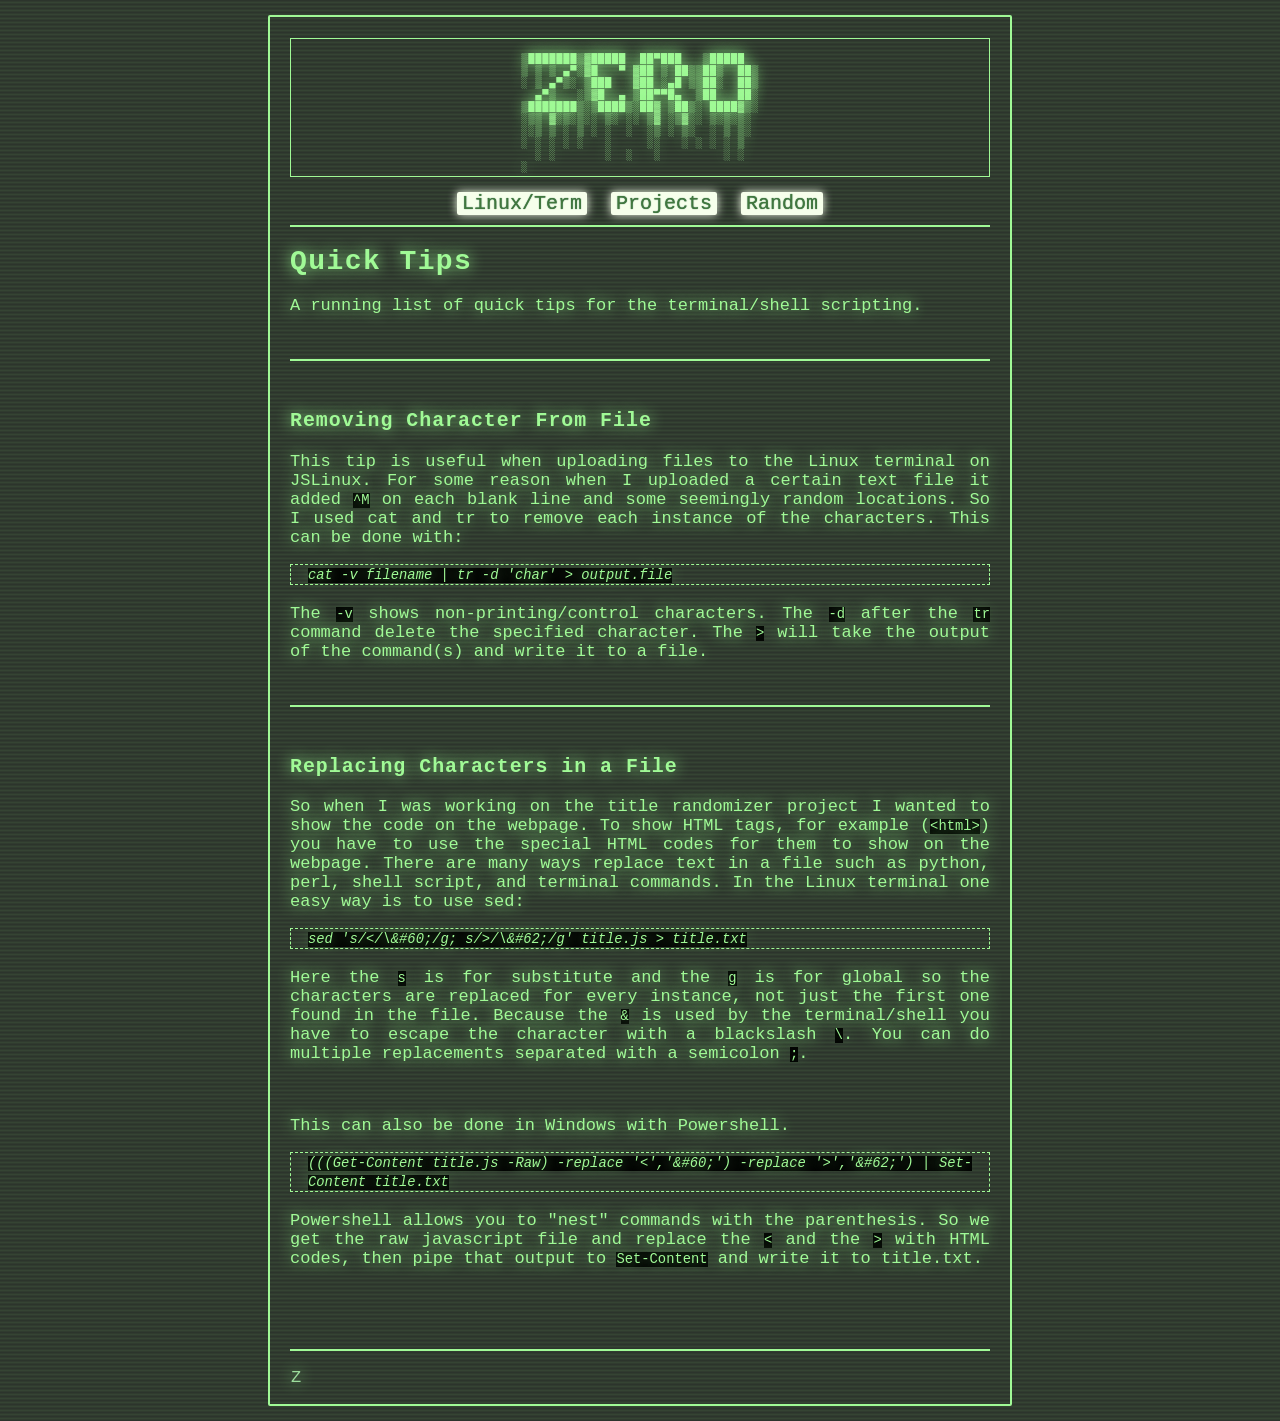
<file: quicktips.html>
<!DOCTYPE html>
<html><head>
<meta http-equiv="content-type" content="text/html; charset=UTF-8"><meta charset="utf-8">
<meta name="viewport" content="width=device-width, initial-scale=1">
<title></title>
<meta name="description" content="zero1337">

<link href="main.css" rel="stylesheet">
<link rel="stylesheet" href="hack.css">

</head><body><header>
<script src="title.js"></script>
    <div><span id="zerotitle"></span>
<nav style="text-align: center"><a href="index.html#linterm">Linux/Term</a>&nbsp&nbsp<a href="index.html#projects">Projects</a>&nbsp&nbsp<a href="index.html#rando">Random</a></nav>
</div>
    
</header>



<main>

    <h1>Quick Tips</h1>
	<p>A running list of quick tips for the terminal/shell scripting.</p>
	
<br><hr><br>
<h3>Removing Character From File</h3>
<p>This tip is useful when uploading files to the Linux terminal on JSLinux. For some reason when I uploaded a 
certain text file it added <code>^M</code> on each blank line and some seemingly random locations. So I used cat and 
tr to remove each instance of the characters. This can be done with:</p>
<blockquote><code>cat -v filename | tr -d 'char' &#62; output.file</code></blockquote><br>
The <code>-v</code> shows non-printing/control characters. The <code>-d</code> after the <code>tr</code> command delete the specified 
character. The <code>&#62;</code> will take the output of the command(s) and write it to a file. 
</p>
<br><hr><br>
<h3>Replacing Characters in a File</h3>
<p>So when I was working on the title randomizer project I wanted to show the code on the webpage. To show HTML tags, for example (<code>&#60;html&#62;</code>) you have 
to use the special HTML codes for them to show on the webpage. There are many ways replace text in a file such as python, perl, shell script, and terminal 
commands. In the Linux terminal one easy way is to use sed:</p>
<blockquote><code>sed 's/&#60;/\&amp;#60;/g; s/>/\&amp;#62;/g' title.js > title.txt</code></blockquote><br>
Here the <code>s</code> is for substitute and the <code>g</code> is for global so the characters are replaced for every instance, not just the first one 
found in the file. Because the <code>&amp;</code> is used by the terminal/shell you have to escape the character with a blackslash <code>\</code>. You 
can do multiple replacements separated with a semicolon <code>;</code>.
</p><br>
<p>This can also be done in Windows with Powershell.
<blockquote><code>(((Get-Content title.js -Raw) -replace '<','&amp;#60;') -replace '>','&amp;#62;') | Set-Content title.txt</code></blockquote><br>
Powershell allows you to "nest" commands with the parenthesis. So we get the raw javascript file and replace the <code>&#60;</code> and the <code>></code> with 
HTML codes, then pipe that output to <code>Set-Content</code> and write it to title.txt.
</p>

<br><br>
<p></p>

</main>

<footer>
    <span class="cursor">Z</span>
 
    
        
    
</footer>

</body></html>
</file>
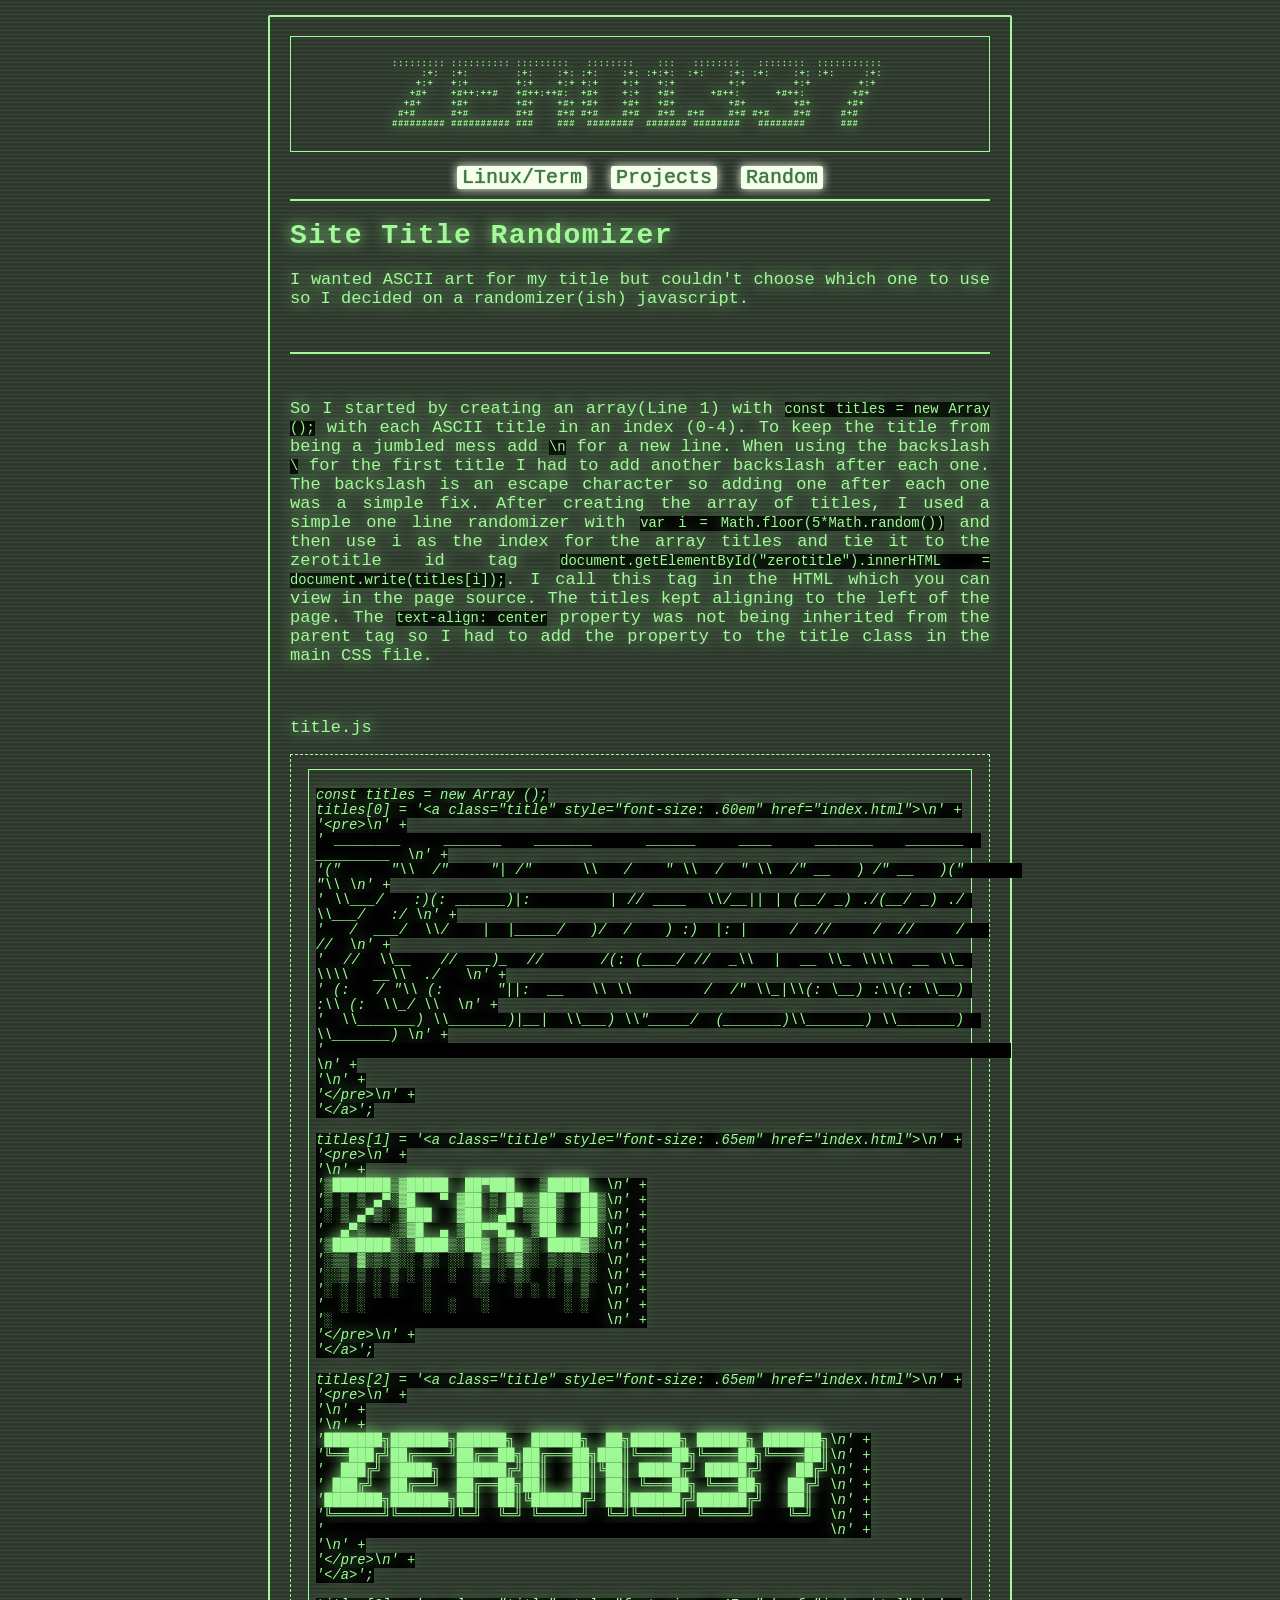
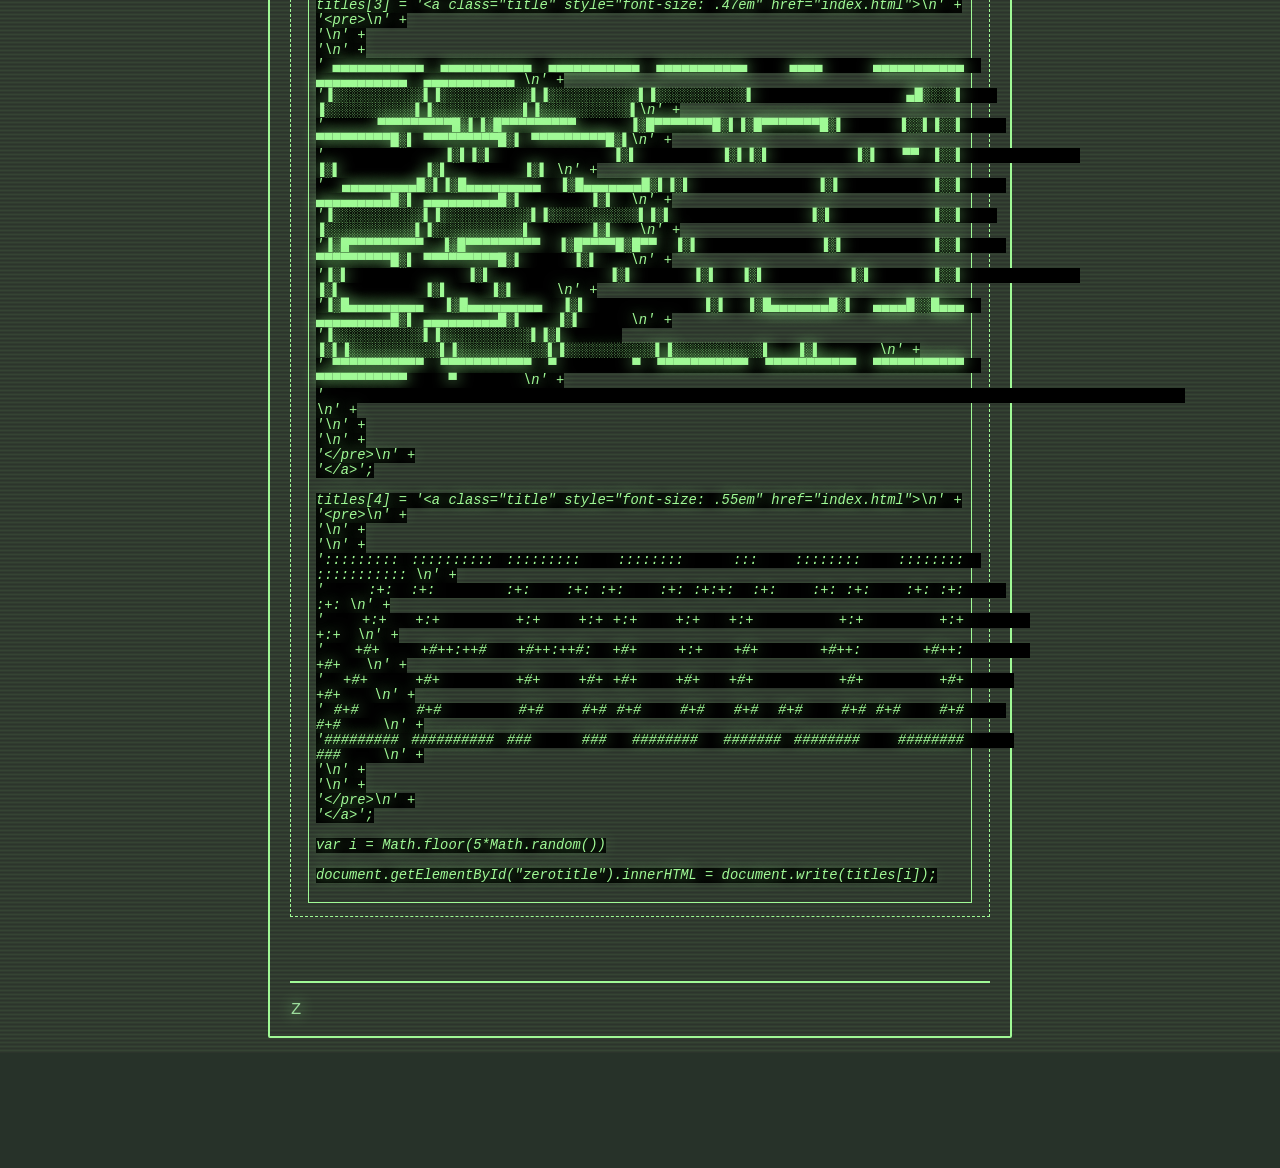
<file: randotitle.html>
<!DOCTYPE html>
<html><head>
<meta http-equiv="content-type" content="text/html; charset=UTF-8"><meta charset="utf-8">
<meta name="viewport" content="width=device-width, initial-scale=1">
<title></title>
<meta name="description" content="zero1337">

<link href="main.css" rel="stylesheet">
<link rel="stylesheet" href="hack.css">

</head><body><header>
<script src="title.js"></script>
    <div><span id="zerotitle"></span>
<nav style="text-align: center"><a href="index.html#linterm">Linux/Term</a>&nbsp&nbsp<a href="index.html#projects">Projects</a>&nbsp&nbsp<a href="index.html#rando">Random</a></nav>
</div>
    
</header>



<main>

    <h1>Site Title Randomizer</h1>
	<p>I wanted ASCII art for my title but couldn't choose which one to use so I decided on a randomizer(ish) javascript.</p>
	
<br><hr><br>
<p>So I started by creating an array(Line 1) with <code>const titles = new Array ();</code> with each ASCII title in an 
index (0-4). To keep the title from being a jumbled mess add <code>\n</code> for a new line. When using the 
backslash <code>\</code> for the first title I had to add another backslash after each one. The backslash is an escape 
character so adding one after each one was a simple fix. After creating the array of titles, I used a simple one line randomizer 
with <code>var i = Math.floor(5*Math.random())</code> and then use i as the index for the array titles and tie it to 
the zerotitle id tag <code>document.getElementById("zerotitle").innerHTML = document.write(titles[i]);</code>. I call 
this tag in the HTML which you can view in the page source. The titles kept aligning to the left of the page. The 
<code>text-align: center</code> property was not being inherited from the parent tag so I had to add the property 
to the title class in the main CSS file.</p><br>
<p>title.js</p>
<blockquote><pre><code>
const titles = new Array ();
titles[0] = '&#60;a class="title" style="font-size: .60em" href="index.html"&#62;\n' +
'&#60;pre&#62;\n' +
' ________    _______   _______     ______    ____    _______   _______  _________  \n' +
'("      "\\  /"     "| /"      \\   /    " \\  /  " \\  /" __   ) /" __   )("       "\\ \n' +
' \\___/   :)(: ______)|:        | // ____  \\/__|| | (__/ _) ./(__/ _) ./ \\___/   :/ \n' +
'   /  ___/  \\/    |  |_____/   )/  /    ) :)  |: |     /  //     /  //     /   //  \n' +
'  //  \\__   // ___)_  //      /(: (____/ //  _\\  |  __ \\_ \\\\  __ \\_ \\\\   __\\  ./   \n' +
' (:   / "\\ (:      "||:  __   \\ \\        /  /" \\_|\\(: \__) :\\(: \\__) :\\ (:  \\_/ \\  \n' +
'  \\_______) \\_______)|__|  \\___) \\"_____/  (_______)\\_______) \\_______)  \\_______) \n' +
'                                                                                   \n' +
'\n' +
'&#60;/pre&#62;\n' +
'&#60;/a&#62;';

titles[1] = '&#60;a class="title" style="font-size: .65em" href="index.html"&#62;\n' +
'&#60;pre&#62;\n' +
'\n' +
'▒███████▒▓█████  ██▀███   ▒█████  \n' +
'▒ ▒ ▒ ▄▀░▓█   ▀ ▓██ ▒ ██▒▒██▒  ██▒\n' +
'░ ▒ ▄▀▒░ ▒███   ▓██ ░▄█ ▒▒██░  ██▒\n' +
'  ▄▀▒   ░▒▓█  ▄ ▒██▀▀█▄  ▒██   ██░\n' +
'▒███████▒░▒████▒░██▓ ▒██▒░ ████▓▒░\n' +
'░▒▒ ▓░▒░▒░░ ▒░ ░░ ▒▓ ░▒▓░░ ▒░▒░▒░ \n' +
'░░▒ ▒ ░ ▒ ░ ░  ░  ░▒ ░ ▒░  ░ ▒ ▒░ \n' +
'░ ░ ░ ░ ░   ░     ░░   ░ ░ ░ ░ ▒  \n' +
'  ░ ░       ░  ░   ░         ░ ░  \n' +
'░                                 \n' +
'&#60;/pre&#62;\n' +
'&#60;/a&#62;';

titles[2] = '&#60;a class="title" style="font-size: .65em" href="index.html"&#62;\n' +
'&#60;pre&#62;\n' +
'\n' +
'\n' +
'███████╗███████╗██████╗  ██████╗  ██╗██████╗ ██████╗ ███████╗\n' +
'╚══███╔╝██╔════╝██╔══██╗██╔═══██╗███║╚════██╗╚════██╗╚════██║\n' +
'  ███╔╝ █████╗  ██████╔╝██║   ██║╚██║ █████╔╝ █████╔╝    ██╔╝\n' +
' ███╔╝  ██╔══╝  ██╔══██╗██║   ██║ ██║ ╚═══██╗ ╚═══██╗   ██╔╝ \n' +
'███████╗███████╗██║  ██║╚██████╔╝ ██║██████╔╝██████╔╝   ██║  \n' +
'╚══════╝╚══════╝╚═╝  ╚═╝ ╚═════╝  ╚═╝╚═════╝ ╚═════╝    ╚═╝  \n' +
'                                                             \n' +
'\n' +
'&#60;/pre&#62;\n' +
'&#60;/a&#62;';

titles[3] = '&#60;a class="title" style="font-size: .47em" href="index.html"&#62;\n' +
'&#60;pre&#62;\n' +
'\n' +
'\n' +
' ▄▄▄▄▄▄▄▄▄▄▄  ▄▄▄▄▄▄▄▄▄▄▄  ▄▄▄▄▄▄▄▄▄▄▄  ▄▄▄▄▄▄▄▄▄▄▄     ▄▄▄▄      ▄▄▄▄▄▄▄▄▄▄▄  ▄▄▄▄▄▄▄▄▄▄▄  ▄▄▄▄▄▄▄▄▄▄▄ \n' +
'▐░░░░░░░░░░░▌▐░░░░░░░░░░░▌▐░░░░░░░░░░░▌▐░░░░░░░░░░░▌  ▄█░░░░▌    ▐░░░░░░░░░░░▌▐░░░░░░░░░░░▌▐░░░░░░░░░░░▌\n' +
' ▀▀▀▀▀▀▀▀▀█░▌▐░█▀▀▀▀▀▀▀▀▀ ▐░█▀▀▀▀▀▀▀█░▌▐░█▀▀▀▀▀▀▀█░▌ ▐░░▌▐░░▌     ▀▀▀▀▀▀▀▀▀█░▌ ▀▀▀▀▀▀▀▀▀█░▌ ▀▀▀▀▀▀▀▀▀█░▌\n' +
'          ▐░▌▐░▌          ▐░▌       ▐░▌▐░▌       ▐░▌  ▀▀ ▐░░▌              ▐░▌          ▐░▌         ▐░▌ \n' +
' ▄▄▄▄▄▄▄▄▄█░▌▐░█▄▄▄▄▄▄▄▄▄ ▐░█▄▄▄▄▄▄▄█░▌▐░▌       ▐░▌     ▐░░▌     ▄▄▄▄▄▄▄▄▄█░▌ ▄▄▄▄▄▄▄▄▄█░▌        ▐░▌  \n' +
'▐░░░░░░░░░░░▌▐░░░░░░░░░░░▌▐░░░░░░░░░░░▌▐░▌       ▐░▌     ▐░░▌    ▐░░░░░░░░░░░▌▐░░░░░░░░░░░▌       ▐░▌   \n' +
'▐░█▀▀▀▀▀▀▀▀▀ ▐░█▀▀▀▀▀▀▀▀▀ ▐░█▀▀▀▀█░█▀▀ ▐░▌       ▐░▌     ▐░░▌     ▀▀▀▀▀▀▀▀▀█░▌ ▀▀▀▀▀▀▀▀▀█░▌      ▐░▌    \n' +
'▐░▌          ▐░▌          ▐░▌     ▐░▌  ▐░▌       ▐░▌     ▐░░▌              ▐░▌          ▐░▌     ▐░▌     \n' +
'▐░█▄▄▄▄▄▄▄▄▄ ▐░█▄▄▄▄▄▄▄▄▄ ▐░▌      ▐░▌ ▐░█▄▄▄▄▄▄▄█░▌ ▄▄▄▄█░░█▄▄▄  ▄▄▄▄▄▄▄▄▄█░▌ ▄▄▄▄▄▄▄▄▄█░▌    ▐░▌      \n' +
'▐░░░░░░░░░░░▌▐░░░░░░░░░░░▌▐░▌       ▐░▌▐░░░░░░░░░░░▌▐░░░░░░░░░░░▌▐░░░░░░░░░░░▌▐░░░░░░░░░░░▌   ▐░▌       \n' +
' ▀▀▀▀▀▀▀▀▀▀▀  ▀▀▀▀▀▀▀▀▀▀▀  ▀         ▀  ▀▀▀▀▀▀▀▀▀▀▀  ▀▀▀▀▀▀▀▀▀▀▀  ▀▀▀▀▀▀▀▀▀▀▀  ▀▀▀▀▀▀▀▀▀▀▀     ▀        \n' +
'                                                                                                        \n' +
'\n' +
'\n' +
'&#60;/pre&#62;\n' +
'&#60;/a&#62;';

titles[4] = '&#60;a class="title" style="font-size: .55em" href="index.html"&#62;\n' +
'&#60;pre&#62;\n' +
'\n' +
'\n' +
'::::::::: :::::::::: :::::::::   ::::::::    :::   ::::::::   ::::::::  ::::::::::: \n' +
'     :+:  :+:        :+:    :+: :+:    :+: :+:+:  :+:    :+: :+:    :+: :+:     :+: \n' +
'    +:+   +:+        +:+    +:+ +:+    +:+   +:+         +:+        +:+        +:+  \n' +
'   +#+    +#++:++#   +#++:++#:  +#+    +:+   +#+      +#++:      +#++:        +#+   \n' +
'  +#+     +#+        +#+    +#+ +#+    +#+   +#+         +#+        +#+      +#+    \n' +
' #+#      #+#        #+#    #+# #+#    #+#   #+#  #+#    #+# #+#    #+#     #+#     \n' +
'######### ########## ###    ###  ########  ####### ########   ########      ###     \n' +
'\n' +
'\n' +
'&#60;/pre&#62;\n' +
'&#60;/a&#62;';

var i = Math.floor(5*Math.random())

document.getElementById("zerotitle").innerHTML = document.write(titles[i]);

</code></pre></blockquote>
<br><br>
<p></p>

</main>

<footer>
    <span class="cursor">Z</span>
 
    
        
    
</footer>

</body></html>
</file>
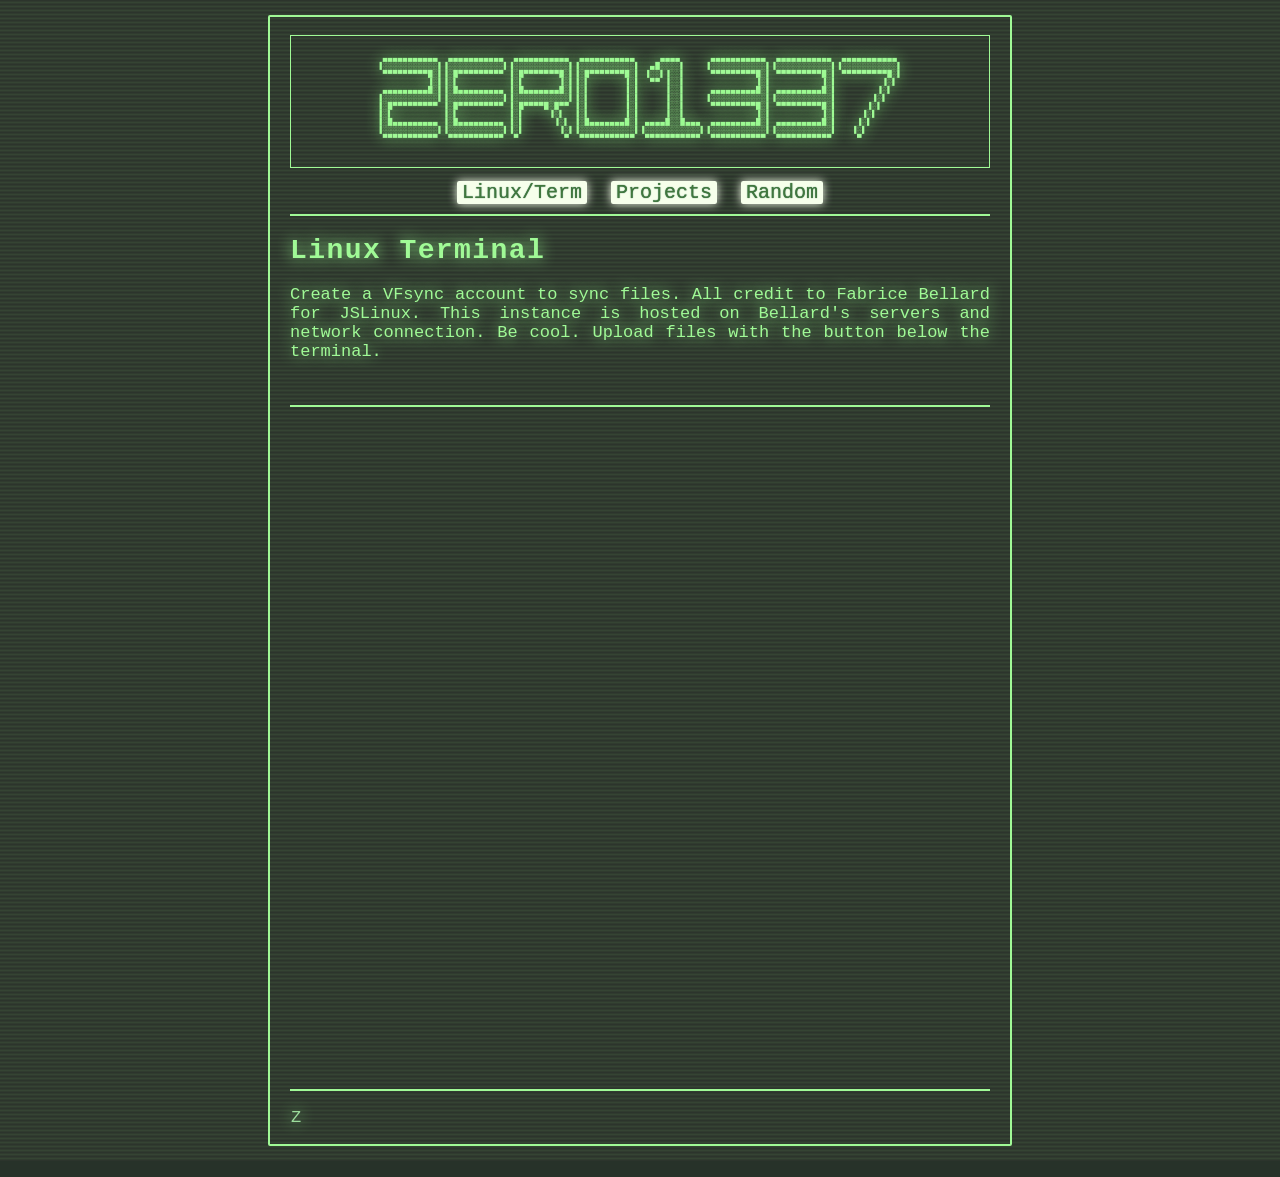
<file: term.html>
<!DOCTYPE html>
<html><head>
<meta http-equiv="content-type" content="text/html; charset=UTF-8"><meta charset="utf-8">
<meta name="viewport" content="width=device-width, initial-scale=1">
<title></title>
<meta name="description" content="zero1337">

<link href="main.css" rel="stylesheet">
<link rel="stylesheet" href="hack.css">

</head><body><header>
<script src="title.js"></script>
    <div><span id="zerotitle"></span>
<nav style="text-align: center"><a href="index.html#linterm">Linux/Term</a>&nbsp&nbsp<a href="index.html#projects">Projects</a>&nbsp&nbsp<a href="index.html#rando">Random</a></nav>
</div>
    
</header>



<main>

    <h1>Linux Terminal</h1>
	<p>Create a VFsync account to sync files. All credit to Fabrice Bellard for JSLinux. This instance is hosted on Bellard's servers and network connection. Be cool. Upload files with the button below the terminal.</p>
<br><hr><br>
<div style="overflow: hidden; margin: 15px auto; max-width: 736px;">
<iframe scrolling="no" src="https://bellard.org/jslinux/vm.html?url=alpine-x86.cfg&mem=192" style="border: 0px none; margin-left: 0px; height: 575px; margin-top: 0px; width: 926px;">
</iframe>
</div>
<br>

</main>

<footer>
    <span class="cursor">Z</span>
 
    
        
    
</footer>

</body></html>
</file>
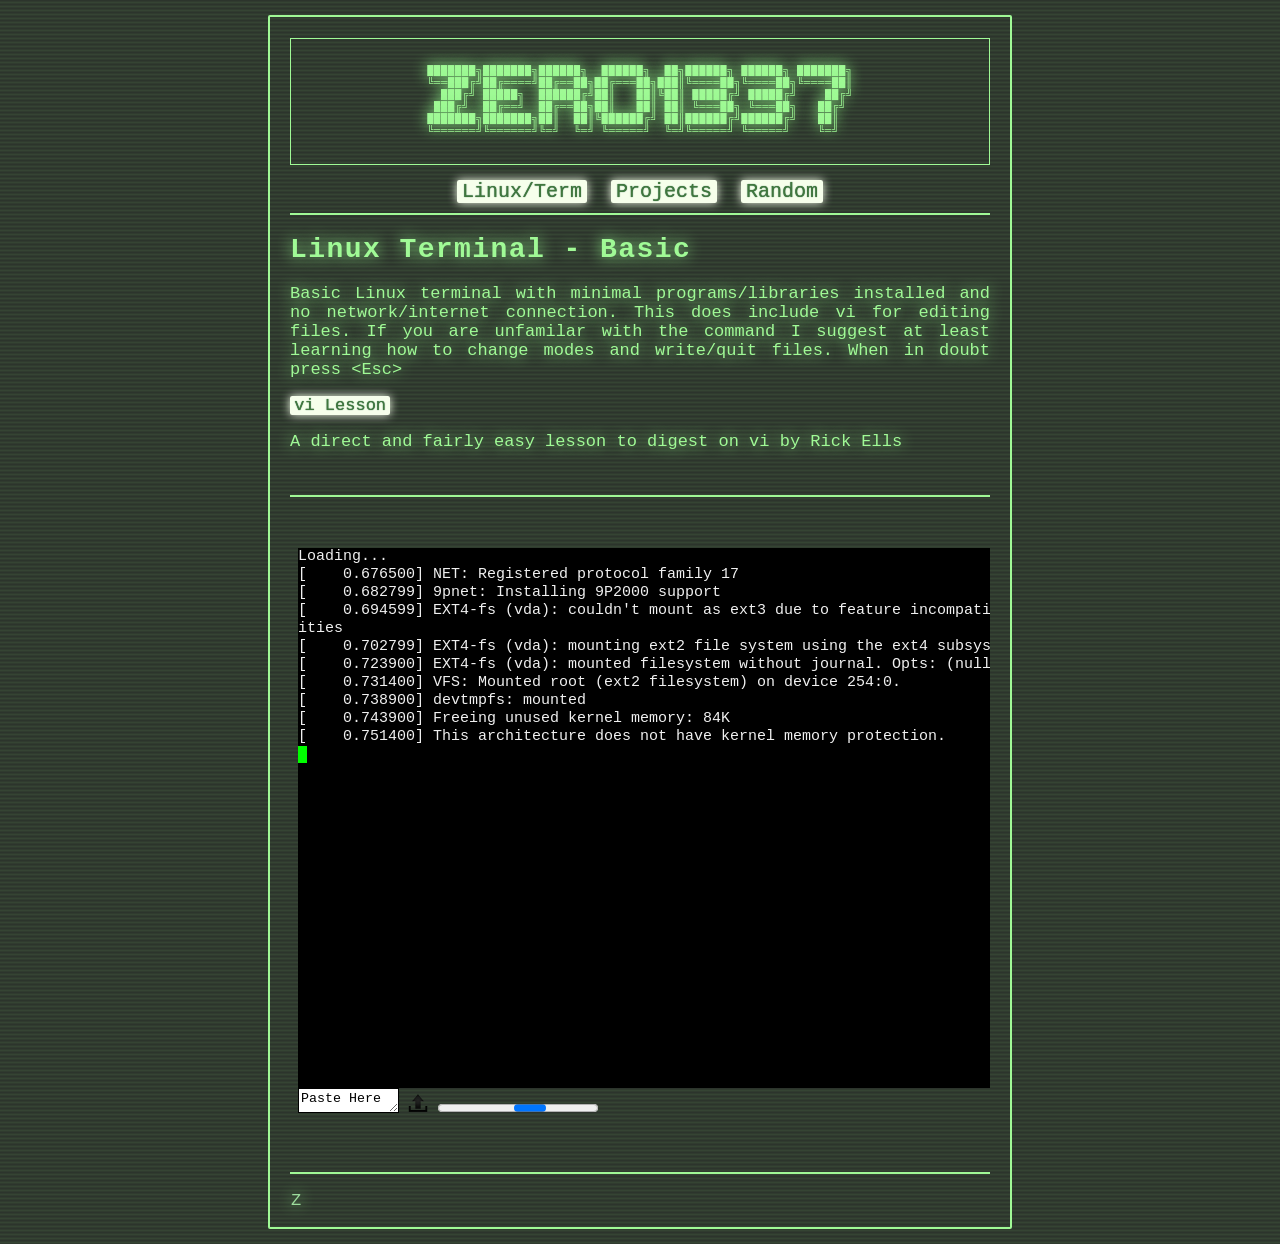
<file: termbasic.html>
<!DOCTYPE html>
<html><head>
<meta http-equiv="content-type" content="text/html; charset=UTF-8"><meta charset="utf-8">
<meta name="viewport" content="width=device-width, initial-scale=1">
<title></title>
<meta name="description" content="zero1337">

<link href="main.css" rel="stylesheet">
<link rel="stylesheet" href="hack.css">

</head><body><header>
<script src="title.js"></script>
    <div><span id="zerotitle"></span>
<nav style="text-align: center"><a href="index.html#linterm">Linux/Term</a>&nbsp&nbsp<a href="index.html#projects">Projects</a>&nbsp&nbsp<a href="index.html#rando">Random</a></nav>
</div>
    
</header>



<main>

    <h1>Linux Terminal - Basic</h1>
	<p>Basic Linux terminal with minimal programs/libraries installed and no network/internet connection. This does include vi for editing files. If you are unfamilar with the command I suggest at least learning how to change modes and write/quit files. When in doubt press &#60;Esc&#62;</b></p>
	<p><a href="https://staff.washington.edu/rells/R110/" target="_blank" rel="noopener noreferrer">vi Lesson</a></p><p>A direct and fairly easy lesson to digest on vi by Rick Ells</p>
<br><hr><br>
<div style="overflow: hidden; margin: 15px auto; max-width: 736px;">
<iframe scrolling="no" src="jsl/index.html" style="border: 0px none; margin-left: 0px; height: 602px; margin-top: 0px; width: 926px;">
</iframe>
</div>

</main>

<footer>
    <span class="cursor">Z</span>
 
    
        
    
</footer>

</body></html>
</file>
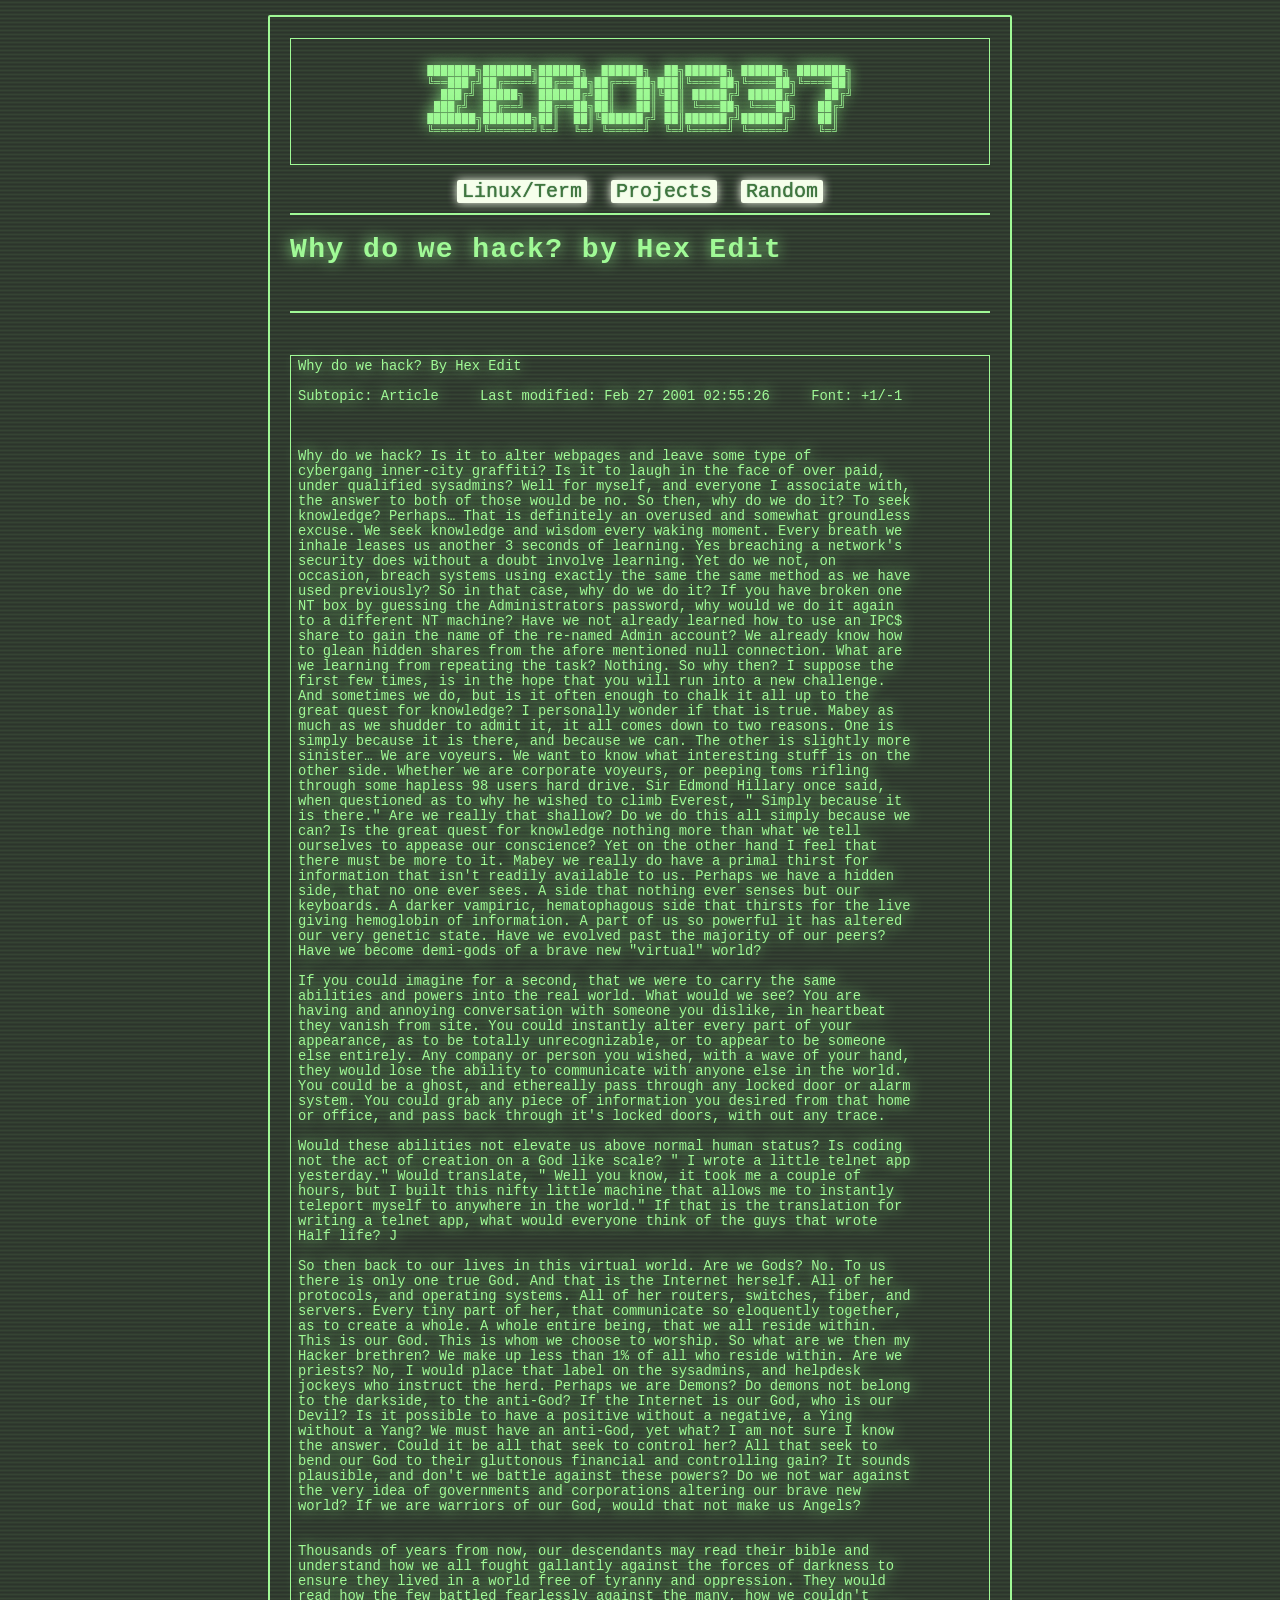
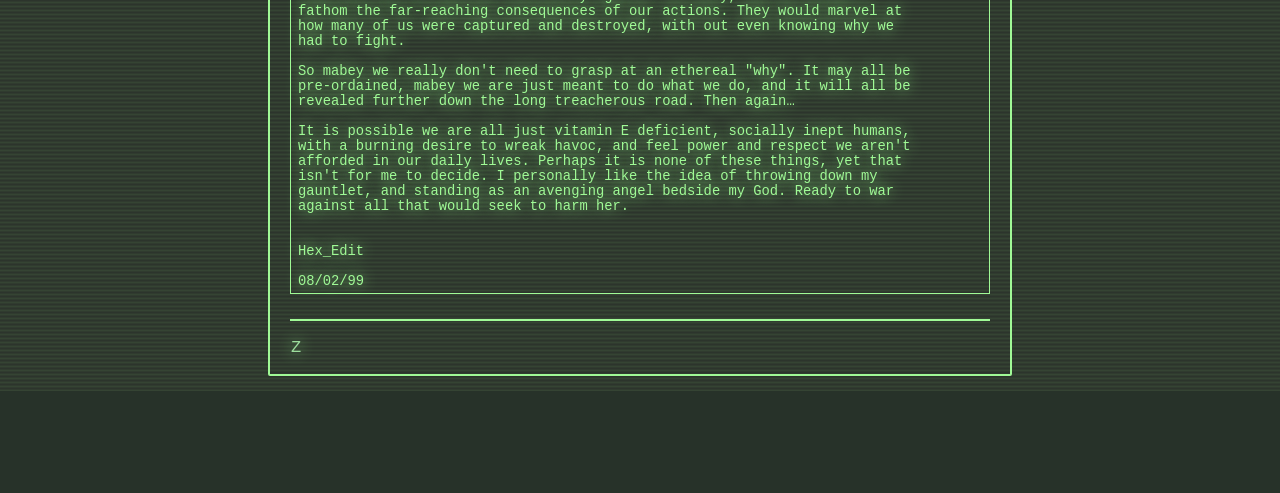
<file: whyhack.html>
<!DOCTYPE html>
<html><head>
<meta http-equiv="content-type" content="text/html; charset=UTF-8"><meta charset="utf-8">
<meta name="viewport" content="width=device-width, initial-scale=1">
<title></title>
<meta name="description" content="zero1337">

<link href="main.css" rel="stylesheet">
<link rel="stylesheet" href="hack.css">

</head><body><header>
<script src="title.js"></script>
    <div><span id="zerotitle"></span>
<nav style="text-align: center"><a href="index.html#linterm">Linux/Term</a>&nbsp&nbsp<a href="index.html#projects">Projects</a>&nbsp&nbsp<a href="index.html#rando">Random</a></nav>
</div>
    
</header>



<main>

    <h1>Why do we hack? by Hex Edit</h1>
	<p></p>
	
<br><hr><br>
<pre>Why do we hack? By Hex Edit 
 
Subtopic: Article     Last modified: Feb 27 2001 02:55:26     Font: +1/-1
 


Why do we hack? Is it to alter webpages and leave some type of
cybergang inner-city graffiti? Is it to laugh in the face of over paid,
under qualified sysadmins? Well for myself, and everyone I associate with,
the answer to both of those would be no. So then, why do we do it? To seek
knowledge? Perhaps… That is definitely an overused and somewhat groundless
excuse. We seek knowledge and wisdom every waking moment. Every breath we
inhale leases us another 3 seconds of learning. Yes breaching a network's
security does without a doubt involve learning. Yet do we not, on
occasion, breach systems using exactly the same the same method as we have
used previously? So in that case, why do we do it? If you have broken one
NT box by guessing the Administrators password, why would we do it again
to a different NT machine? Have we not already learned how to use an IPC$
share to gain the name of the re-named Admin account? We already know how
to glean hidden shares from the afore mentioned null connection. What are
we learning from repeating the task? Nothing. So why then? I suppose the
first few times, is in the hope that you will run into a new challenge.
And sometimes we do, but is it often enough to chalk it all up to the
great quest for knowledge? I personally wonder if that is true. Mabey as
much as we shudder to admit it, it all comes down to two reasons. One is
simply because it is there, and because we can. The other is slightly more
sinister… We are voyeurs. We want to know what interesting stuff is on the
other side. Whether we are corporate voyeurs, or peeping toms rifling
through some hapless 98 users hard drive. Sir Edmond Hillary once said,
when questioned as to why he wished to climb Everest, " Simply because it
is there." Are we really that shallow? Do we do this all simply because we
can? Is the great quest for knowledge nothing more than what we tell
ourselves to appease our conscience? Yet on the other hand I feel that
there must be more to it. Mabey we really do have a primal thirst for
information that isn't readily available to us. Perhaps we have a hidden
side, that no one ever sees. A side that nothing ever senses but our
keyboards. A darker vampiric, hematophagous side that thirsts for the live
giving hemoglobin of information. A part of us so powerful it has altered
our very genetic state. Have we evolved past the majority of our peers?
Have we become demi-gods of a brave new "virtual" world?

If you could imagine for a second, that we were to carry the same
abilities and powers into the real world. What would we see? You are
having and annoying conversation with someone you dislike, in heartbeat
they vanish from site. You could instantly alter every part of your
appearance, as to be totally unrecognizable, or to appear to be someone
else entirely. Any company or person you wished, with a wave of your hand,
they would lose the ability to communicate with anyone else in the world.
You could be a ghost, and ethereally pass through any locked door or alarm
system. You could grab any piece of information you desired from that home
or office, and pass back through it's locked doors, with out any trace. 

Would these abilities not elevate us above normal human status? Is coding
not the act of creation on a God like scale? " I wrote a little telnet app
yesterday." Would translate, " Well you know, it took me a couple of
hours, but I built this nifty little machine that allows me to instantly
teleport myself to anywhere in the world." If that is the translation for
writing a telnet app, what would everyone think of the guys that wrote
Half life? J 

So then back to our lives in this virtual world. Are we Gods? No. To us
there is only one true God. And that is the Internet herself. All of her
protocols, and operating systems. All of her routers, switches, fiber, and
servers. Every tiny part of her, that communicate so eloquently together,
as to create a whole. A whole entire being, that we all reside within.
This is our God. This is whom we choose to worship. So what are we then my
Hacker brethren? We make up less than 1% of all who reside within. Are we
priests? No, I would place that label on the sysadmins, and helpdesk
jockeys who instruct the herd. Perhaps we are Demons? Do demons not belong
to the darkside, to the anti-God? If the Internet is our God, who is our
Devil? Is it possible to have a positive without a negative, a Ying
without a Yang? We must have an anti-God, yet what? I am not sure I know
the answer. Could it be all that seek to control her? All that seek to
bend our God to their gluttonous financial and controlling gain? It sounds
plausible, and don't we battle against these powers? Do we not war against
the very idea of governments and corporations altering our brave new
world? If we are warriors of our God, would that not make us Angels?


Thousands of years from now, our descendants may read their bible and
understand how we all fought gallantly against the forces of darkness to
ensure they lived in a world free of tyranny and oppression. They would
read how the few battled fearlessly against the many, how we couldn't
fathom the far-reaching consequences of our actions. They would marvel at
how many of us were captured and destroyed, with out even knowing why we
had to fight.

So mabey we really don't need to grasp at an ethereal "why". It may all be
pre-ordained, mabey we are just meant to do what we do, and it will all be
revealed further down the long treacherous road. Then again…

It is possible we are all just vitamin E deficient, socially inept humans,
with a burning desire to wreak havoc, and feel power and respect we aren't
afforded in our daily lives. Perhaps it is none of these things, yet that
isn't for me to decide. I personally like the idea of throwing down my
gauntlet, and standing as an avenging angel bedside my God. Ready to war
against all that would seek to harm her.


Hex_Edit

08/02/99
</pre>

</main>

<footer>
    <span class="cursor">Z</span>
 
    
        
    
</footer>

</body></html>
</file>
<file: main.css>
html {
    background: url('bg.png') repeat scroll 0 0 #273229;
    font-size: 1.25em;
    padding: 0.75em 0.5em;
}

::selection {
    background-color: #a0fa96;
    color: #273229;
    text-shadow: 0 0 15px #273229;
}

::-moz-selection {
    background-color: #a0fa96;
    color: #273229;
    text-shadow: 0 0 15px #273229;
}

body {
    border: 2px solid #a0fa96;
    border-radius: 2px;
    color: #a0fa96;
    font-family: Courier New, monospace;
    text-shadow: 0 0 15px #93f18c;
    max-width: 700px;
    margin: 0 auto;
    padding: 0.5em 1em 0 1em;
}

header .title {
    font-size: 2.5em;
    font-weight: bold;
    letter-spacing: 0.05em;
    margin: 0;
	text-align: center;
}

header div {
    border-bottom: 2px solid #a0fa96;
    padding-bottom: 0.5em;
    padding-top: 0.25em;
    text-align: center;
}

header a {
    color: inherit;
    text-decoration: none;
}

header .onion {
    font-size: 0.9em;
}

h1 {
    font-size: 1.65em;
}

h1, h2, h3, h4, h5 {
    letter-spacing: 0.05em;
    text-align: left;
}

main h1 a, main h2 a, main h3 a, main h4 a, main h5 a {
    background-color: transparent;
    box-shadow: 0 0 0 transparent;
}

hr {
    border: 0 none;
    border-bottom: 2px solid #a0fa96;
}

nav a, main a, footer a {
    background-color: #f6ffeb;
    box-shadow: 0 0 10px #f6ffeb;
    border-radius: 2px;
    color: #41783d;
    text-decoration: none;
    text-shadow: 0 0 1px #175736;
    padding: 0 0.25em;
}

main {
    font-size: 0.85em;
    text-align: justify;
}

blockquote {
    border: 1px dashed #A0FA96;
    font-style: italic;
    margin: 0;
    padding: 0 1em;
}

ul {
    padding-left: 1em;
    list-style: none;
}

li {
    text-align: left;
}

li:before {
    content: "\00BB \0020";
    position: absolute;
    margin-left: -20px;
}

pre {
    border: 1px solid;
    padding: 0.25em 0.5em;
    white-space: pre-wrap;
    white-space: -moz-pre-wrap;
    white-space: -o-pre-wrap;
}

footer {
    border-top: 2px solid #a0fa96;
    font-size: 0.85em;
    margin-top: 1.5em;
    padding: 1em 0;
}

code {
	background-color: black;	
}

.center {
  display: block;
  margin-left: auto;
  margin-right: auto;
  width: 50%;
}

.cursor {
    background: none transparent;
    border: 1px solid transparent;
    color: #9cdc9c;

    animation-name: blinker;
    animation-duration: 1s;
    animation-timing-function: step-start;
    animation-iteration-count: infinite;
}

@keyframes blinker {
    50% {
        background-color: #f6ffeb;
        box-shadow: 0 0 4px #afffa4;
        border-radius: 1px;
        color: #175837;
    }
}
</file>
<file: hack.css>
/*!
 *  Hack v2.019 - https://sourcefoundry.org/hack/
 *  Licenses - Fonts: Hack Open Font License + Bitstream Vera license, CSS: MIT License
 */
/* FONT PATHS
 * -------------------------- */
@font-face {
  font-family: 'Hack';
  src: url('hack-regular-latin-webfont.eot?v=2.019');
  src: url('hack-regular-latin-webfont.eot?#iefix&v=2.019') format('embedded-opentype'), url('hack-regular-latin-webfont.woff2?v=2.019') format('woff2'), url('hack-regular-latin-webfont.woff?v=2.019') format('woff'), url('hack-regular-latin-webfont.ttf?v=2.019') format('truetype');
  font-weight: 400;
  font-style: normal;
}

@font-face {
  font-family: 'Hack';
  src: url('hack-bold-latin-webfont.eot?v=2.019');
  src: url('hack-bold-latin-webfont.eot?#iefix&v=2.019') format('embedded-opentype'), url('hack-bold-latin-webfont.woff2?v=2.019') format('woff2'), url('hack-bold-latin-webfont.woff?v=2.019') format('woff'), url('hack-bold-latin-webfont.ttf?v=2.019') format('truetype');
  font-weight: 700;
  font-style: normal;
}

@font-face {
  font-family: 'Hack';
  src: url('hack-italic-latin-webfont.eot?v=2.019');
  src: url('hack-italic-latin-webfont.eot?#iefix&v=2.019') format('embedded-opentype'), url('hack-italic-latin-webfont.woff2?v=2.019') format('woff2'), url('hack-italic-latin-webfont.woff?v=2.019') format('woff'), url('hack-italic-latin-webfont.ttf?v=2.019') format('truetype');
  font-weight: 400;
  font-style: italic;
}

@font-face {
  font-family: 'Hack';
  src: url('hack-bolditalic-latin-webfont.eot?v=2.019');
  src: url('hack-bolditalic-latin-webfont.eot?#iefix&v=2.019') format('embedded-opentype'), url('hack-bolditalic-latin-webfont.woff2?v=2.019') format('woff2'), url('hack-bolditalic-latin-webfont.woff?v=2.019') format('woff'), url('hack-bolditalic-latin-webfont.ttf?v=2.019') format('truetype');
  font-weight: 700;
  font-style: italic;
}
</file>
<file: jsl/style.css>
.term {
    font-family: courier,fixed,swiss,monospace,sans-serif;
    font-size: 15px;
    color: #f0f0f0;
    background: #000000;
}

.term_content a {
    color: #ffff00;
}

.term_cursor {
    color: #000000;
    background: #00ff00;
}

.term_scrollbar { background: transparent url(images/bg-scrollbar-track-y.png) no-repeat 0 0; position: relative; background-position: 0 0; float: right; width: 15px; height: 100%; }
.term_track { background: transparent url(images/bg-scrollbar-trackend-y.png) no-repeat 0 100%; height: 100%; width:13px; position: relative; padding: 0 1px; }
.term_thumb { background: transparent url(images/bg-scrollbar-thumb-y.png) no-repeat 50% 100%; height: 20px; width: 25px; cursor: pointer; overflow: hidden; position: absolute; top: 0; left: -5px; }
.term_thumb .term_end { background: transparent url(images/bg-scrollbar-thumb-y.png) no-repeat 50% 0; overflow: hidden; height: 5px; width: 25px; }
.noSelect { user-select: none; -o-user-select: none; -moz-user-select: none; -khtml-user-select: none; -webkit-user-select: none; }
#term_paste {
    border: 1px solid;
    height: 19px;
}

/* file import */
#files {
    visibility: hidden;
    width:1px;
    height:1px;
    padding: 0px;
    margin: 0px;
    bordex: 0px;
}

label {
    cursor: pointer;
    margin-left: 5px;
    margin-right: 5px;
}
</file>
